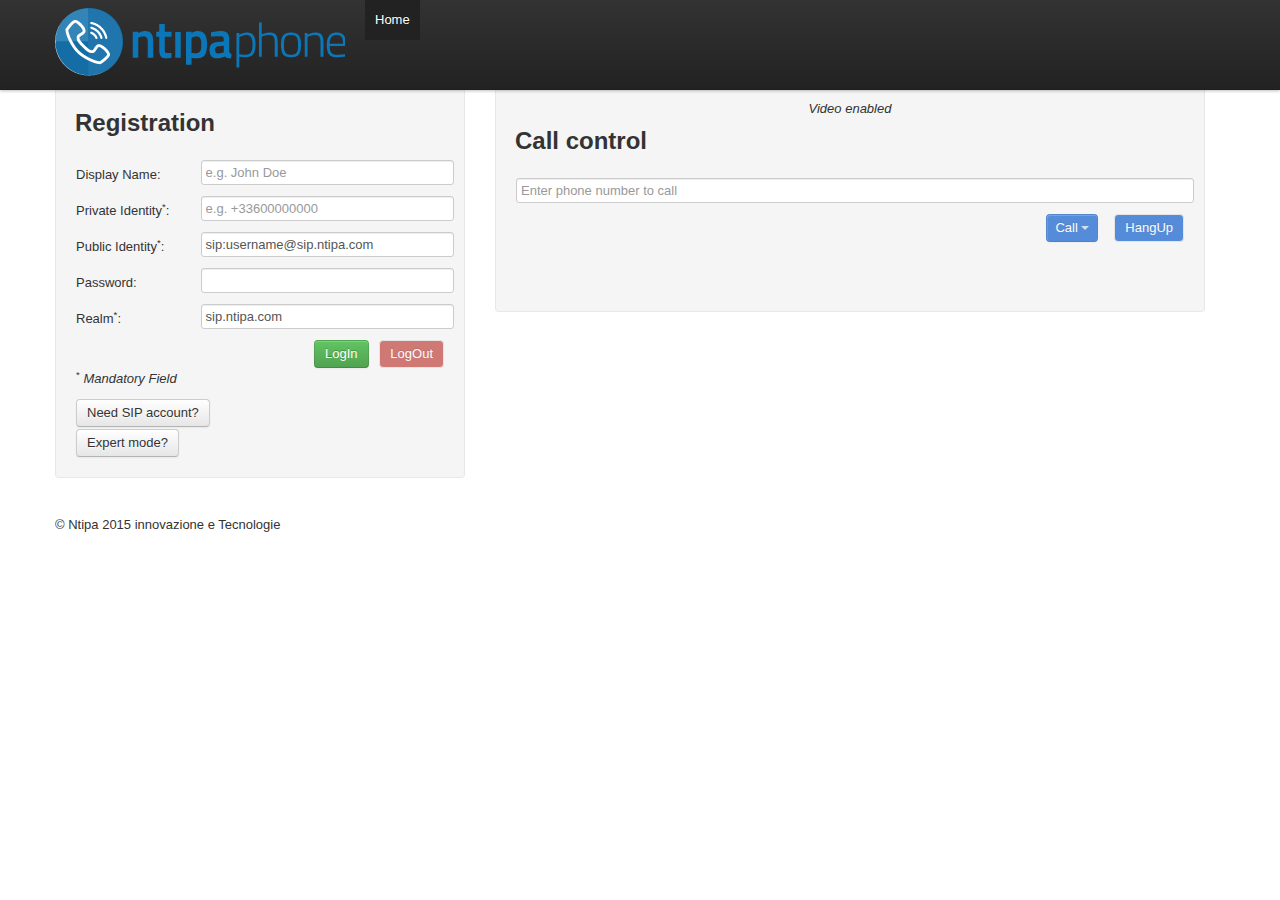
<file: sipml5/index.htm>
﻿<!DOCTYPE html>
<!--
* Copyright (C) 2012-2015 Doubango Telecom <http://www.doubango.org>
* License: BSD
* This file is part of Open Source sipML5 solution <http://www.sipml5.org>
-->
<html>
<!-- head -->
<head>
    <meta charset="utf-8" />
    <title>SIP WEB RTP NTIPA</title>
    <meta name="viewport" content="width=device-width, initial-scale=1.0" />
    <meta name="Keywords" content="ntipa sipML5, VoIP, HTML5, WebRTC, RTCWeb, SIP, IMS, Video chat, VP8, live demo " />
    <meta name="Description" content="HTML5 SIP client using WebRTC ntipa" />
    <meta name="author" content="Doubango Telecom" />

    <!-- SIPML5 API:
    DEBUG VERSION: 'SIPml-api.js'
    RELEASE VERSION: 'release/SIPml-api.js'
    -->
    <script src="SIPml-api.js" type="text/javascript"> </script>

    <!-- Styles -->
    <link href="./assets/css/bootstrap.css" rel="stylesheet" />
    <style type="text/css">
        
        body{
            padding-top: 80px;
            padding-bottom: 40px;
        }
        .navbar-inner-red {
          background-color: #600000;
          background-image: none;
          background-repeat: no-repeat;
          filter: none;
        }
        .full-screen{
            position: absolute;
            left: 0;
            top: 0;
            width: 100%;
            height: 100%;
            overflow: hidden;
        }
        .normal-screen{
            position: relative;
        }
        .call-options {
          padding: 5px;
          background-color: #f0f0f0;
          border: 1px solid #eee;
          border: 1px solid rgba(0, 0, 0, 0.08);
          -webkit-border-radius: 4px;
          -moz-border-radius: 4px;
          border-radius: 4px;
          -webkit-box-shadow: inset 0 1px 1px rgba(0, 0, 0, 0.05);
          -moz-box-shadow: inset 0 1px 1px rgba(0, 0, 0, 0.05);
          box-shadow: inset 0 1px 1px rgba(0, 0, 0, 0.05);
          -webkit-transition-property: opacity;
          -moz-transition-property: opacity; 
          -o-transition-property: opacity; 
          -webkit-transition-duration: 2s;
          -moz-transition-duration: 2s;
          -o-transition-duration: 2s;
        }
        .tab-video,
        .div-video{
            width: 100%; 
            height: 0px; 
            -webkit-transition-property: height;
            -moz-transition-property: height;
            -o-transition-property: height;
            -webkit-transition-duration: 2s;
            -moz-transition-duration: 2s;
            -o-transition-duration: 2s;
        }
        .label-align {
            display: block;
            padding-left: 15px;
            text-indent: -15px;
        }
        .input-align {
            width: 13px;
            height: 13px;
            padding: 0;
            margin:0;
            vertical-align: bottom;
            position: relative;
            top: -1px;
            *overflow: hidden;
        }
        .glass-panel{
            z-index: 99;
            position: fixed;
            width: 100%;
            height: 100%;
            margin: 0;
            padding: 0;
            top: 0;
            left: 0;
            opacity: 0.8;
            background-color: Gray;
        }
        .div-keypad {
            z-index: 100;
            position: fixed;
            -moz-transition-property: left top;
            -o-transition-property: left top;
            -webkit-transition-duration: 2s;
            -moz-transition-duration: 2s;
            -o-transition-duration: 2s;
        }
        
        .previewvideo
        {
            position: absolute;
            width: 88px;
            height: 72px;
            margin-top: -42px;
        }
        
    </style>
    <link href="./assets/css/bootstrap-responsive.css" rel="stylesheet" />
    <!-- Le fav and touch icons -->
    <link rel="shortcut icon" href="./assets/ico/favicon.ico" />
    <link rel="apple-touch-icon-precomposed" sizes="114x114" href="./assets/ico/apple-touch-icon-114-precomposed.png" />
    <link rel="apple-touch-icon-precomposed" sizes="72x72" href="./assets/ico/apple-touch-icon-72-precomposed.png" />
    <link rel="apple-touch-icon-precomposed" href="./assets/ico/apple-touch-icon-57-precomposed.png" />
</head>
<!-- Javascript code -->
<script type="text/javascript">

    // to avoid caching
    //if (window.location.href.indexOf("svn=") == -1) {
    //    window.location.href += (window.location.href.indexOf("?") == -1 ? "svn=236" : "&svn=229");
    //}

    var sTransferNumber;
    var oRingTone, oRingbackTone;
    var oSipStack, oSipSessionRegister, oSipSessionCall, oSipSessionTransferCall;
    var videoRemote, videoLocal, audioRemote;
    var bFullScreen = false;
    var oNotifICall;
    var bDisableVideo = false;
    var viewVideoLocal, viewVideoRemote, viewLocalScreencast; // <video> (webrtc) or <div> (webrtc4all)
    var oConfigCall;
    var oReadyStateTimer;

    C = 
    {
        divKeyPadWidth: 220
    };

    window.onload = function () {
        if(window.console) {
            window.console.info("location=" + window.location);
        }
        videoLocal = document.getElementById("video_local");
        videoRemote = document.getElementById("video_remote");
        audioRemote = document.getElementById("audio_remote");

        document.onkeyup = onKeyUp;
        document.body.onkeyup = onKeyUp;
        divCallCtrl.onmousemove = onDivCallCtrlMouseMove;

        // set debug level
        SIPml.setDebugLevel((window.localStorage && window.localStorage.getItem('org.doubango.expert.disable_debug') == "true") ? "error" : "info");

        loadCredentials();
        loadCallOptions();

        // Initialize call button
        uiBtnCallSetText("Call");

        var getPVal = function (PName) {
            var query = window.location.search.substring(1);
            var vars = query.split('&');
            for (var i = 0; i < vars.length; i++) {
                var pair = vars[i].split('=');
                if (decodeURIComponent(pair[0]) === PName) {
                    return decodeURIComponent(pair[1]);
                }
            }
            return null;
        }

        var preInit = function() {
            // set default webrtc type (before initialization)
            var s_webrtc_type = getPVal("wt");
            var s_fps = getPVal("fps");
            var s_mvs = getPVal("mvs"); // maxVideoSize
            var s_mbwu = getPVal("mbwu"); // maxBandwidthUp (kbps)
            var s_mbwd = getPVal("mbwd"); // maxBandwidthUp (kbps)
            var s_za = getPVal("za"); // ZeroArtifacts
            var s_ndb = getPVal("ndb"); // NativeDebug

            if (s_webrtc_type) SIPml.setWebRtcType(s_webrtc_type);

            // initialize SIPML5
            SIPml.init(postInit);

            // set other options after initialization
            if (s_fps) SIPml.setFps(parseFloat(s_fps));
            if (s_mvs) SIPml.setMaxVideoSize(s_mvs);
            if (s_mbwu) SIPml.setMaxBandwidthUp(parseFloat(s_mbwu));
            if (s_mbwd) SIPml.setMaxBandwidthDown(parseFloat(s_mbwd));
            if (s_za) SIPml.setZeroArtifacts(s_za === "true");
            if (s_ndb == "true") SIPml.startNativeDebug();

            //var rinningApps = SIPml.getRunningApps();
            //var _rinningApps = Base64.decode(rinningApps);
            //tsk_utils_log_info(_rinningApps);
        }

        oReadyStateTimer = setInterval(function () {
            if (document.readyState === "complete") {
                clearInterval(oReadyStateTimer);
                // initialize SIPML5
                preInit();
            }
        },
        500);

        /*if (document.readyState === "complete") {
            preInit();
        }
        else {
            document.onreadystatechange = function () {
                 if (document.readyState === "complete") {
                    preInit();
                }
            }
       }*/
    };

    function postInit() {
        // check webrtc4all version
        if (SIPml.isWebRtc4AllSupported() && SIPml.isWebRtc4AllPluginOutdated()) {            
            if (confirm("Your WebRtc4all extension is outdated ("+SIPml.getWebRtc4AllVersion()+"). A new version with critical bug fix is available. Do you want to install it?\nIMPORTANT: You must restart your browser after the installation.")) {
                window.location = 'http://code.google.com/p/webrtc4all/downloads/list';
                return;
            }
        }

        // check for WebRTC support
        if (!SIPml.isWebRtcSupported()) {
            // is it chrome?
            if (SIPml.getNavigatorFriendlyName() == 'chrome') {
                    if (confirm("You're using an old Chrome version or WebRTC is not enabled.\nDo you want to see how to enable WebRTC?")) {
                        window.location = 'http://www.webrtc.org/running-the-demos';
                    }
                    else {
                        window.location = "index.html";
                    }
                    return;
            }
                
            // for now the plugins (WebRTC4all only works on Windows)
            if (SIPml.getSystemFriendlyName() == 'windows') {
                // Internet explorer
                if (SIPml.getNavigatorFriendlyName() == 'ie') {
                    // Check for IE version 
                    if (parseFloat(SIPml.getNavigatorVersion()) < 9.0) {
                        if (confirm("You are using an old IE version. You need at least version 9. Would you like to update IE?")) {
                            window.location = 'http://windows.microsoft.com/en-us/internet-explorer/products/ie/home';
                        }
                        else {
                            window.location = "index.html";
                        }
                    }

                    // check for WebRTC4all extension
                    if (!SIPml.isWebRtc4AllSupported()) {
                        if (confirm("webrtc4all extension is not installed. Do you want to install it?\nIMPORTANT: You must restart your browser after the installation.")) {
                            window.location = 'http://code.google.com/p/webrtc4all/downloads/list';
                        }
                        else {
                            // Must do nothing: give the user the chance to accept the extension
                            // window.location = "index.html";
                        }
                    }
                    // break page loading ('window.location' won't stop JS execution)
                    if (!SIPml.isWebRtc4AllSupported()) {
                        return;
                    }
                }
                else if (SIPml.getNavigatorFriendlyName() == "safari" || SIPml.getNavigatorFriendlyName() == "firefox" || SIPml.getNavigatorFriendlyName() == "opera") {
                    if (confirm("Your browser don't support WebRTC.\nDo you want to install WebRTC4all extension to enjoy audio/video calls?\nIMPORTANT: You must restart your browser after the installation.")) {
                        window.location = 'http://code.google.com/p/webrtc4all/downloads/list';
                    }
                    else {
                        window.location = "index.html";
                    }
                    return;
                }
            }
            // OSX, Unix, Android, iOS...
            else {
                if (confirm('WebRTC not supported on your browser.\nDo you want to download a WebRTC-capable browser?')) {
                    window.location = 'https://www.google.com/intl/en/chrome/browser/';
                }
                else {
                    window.location = "index.html";
                }
                return;
            }
        }

        // checks for WebSocket support
        if (!SIPml.isWebSocketSupported() && !SIPml.isWebRtc4AllSupported()) {
            if (confirm('Your browser don\'t support WebSockets.\nDo you want to download a WebSocket-capable browser?')) {
                window.location = 'https://www.google.com/intl/en/chrome/browser/';
            }
            else {
                window.location = "index.html";
            }
            return;
        }

        // FIXME: displays must be per session

        // attachs video displays
        if (SIPml.isWebRtc4AllSupported()) {
            viewVideoLocal = document.getElementById("divVideoLocal");
            viewVideoRemote = document.getElementById("divVideoRemote");
            viewLocalScreencast = document.getElementById("divScreencastLocal");
            WebRtc4all_SetDisplays(viewVideoLocal, viewVideoRemote, viewLocalScreencast); // FIXME: move to SIPml.* API
        }
        else{
            viewVideoLocal = videoLocal;
            viewVideoRemote = videoRemote;
        }

        if (!SIPml.isWebRtc4AllSupported() && !SIPml.isWebRtcSupported()) {
            if (confirm('Your browser don\'t support WebRTC.\naudio/video calls will be disabled.\nDo you want to download a WebRTC-capable browser?')) {
                window.location = 'https://www.google.com/intl/en/chrome/browser/';
            }
        }
        
        btnRegister.disabled = false;
        document.body.style.cursor = 'default';
        oConfigCall = {
            audio_remote: audioRemote,
            video_local: viewVideoLocal,
            video_remote: viewVideoRemote,
            screencast_window_id: 0x00000000, // entire desktop
            bandwidth: { audio:undefined, video:undefined },
            video_size: { minWidth:undefined, minHeight:undefined, maxWidth:undefined, maxHeight:undefined },
            events_listener: { events: '*', listener: onSipEventSession },
            sip_caps: [
                            { name: '+g.oma.sip-im' },
                            { name: 'language', value: '\"en,fr\"' }
                        ]
        };
    }


    function loadCallOptions() {
        if (window.localStorage) {
            var s_value;
            if ((s_value = window.localStorage.getItem('org.doubango.call.phone_number'))) txtPhoneNumber.value = s_value;
            bDisableVideo = (window.localStorage.getItem('org.doubango.expert.disable_video') == "true");

            txtCallStatus.innerHTML = '<i>Video ' + (bDisableVideo ? 'disabled' : 'enabled') + '</i>';
        }
    }

    function saveCallOptions() {
        if (window.localStorage) {
            window.localStorage.setItem('org.doubango.call.phone_number', txtPhoneNumber.value);
            window.localStorage.setItem('org.doubango.expert.disable_video', bDisableVideo ? "true" : "false");
        }
    }

    function loadCredentials() {
        if (window.localStorage) {
            // IE retuns 'null' if not defined
            var s_value;
            if ((s_value = window.localStorage.getItem('org.doubango.identity.display_name'))) txtDisplayName.value = s_value;
            if ((s_value = window.localStorage.getItem('org.doubango.identity.impi'))) txtPrivateIdentity.value = s_value;
            if ((s_value = window.localStorage.getItem('org.doubango.identity.impu'))) txtPublicIdentity.value = s_value;
            if ((s_value = window.localStorage.getItem('org.doubango.identity.password'))) txtPassword.value = s_value;
            if ((s_value = window.localStorage.getItem('org.doubango.identity.realm'))) txtRealm.value = s_value;
        }
        else {
        // FIXME
            txtDisplayName.value = "005";
            txtPrivateIdentity.value = "005";
            txtPublicIdentity.value = "sip:005@sip2sip.info";
            txtPassword.value = "005";
            txtRealm.value = "sip2sip.info";
            txtPhoneNumber.value = "701020";
        }
    };

    function saveCredentials() {
        if (window.localStorage) {
            window.localStorage.setItem('org.doubango.identity.display_name', txtDisplayName.value);
            window.localStorage.setItem('org.doubango.identity.impi', txtPrivateIdentity.value);
            window.localStorage.setItem('org.doubango.identity.impu', txtPublicIdentity.value);
            window.localStorage.setItem('org.doubango.identity.password', txtPassword.value);
            window.localStorage.setItem('org.doubango.identity.realm', txtRealm.value);
        }
    };

    // sends SIP REGISTER request to login
    function sipRegister() {
        // catch exception for IE (DOM not ready)
        try {
            btnRegister.disabled = true;
            if (!txtRealm.value || !txtPrivateIdentity.value || !txtPublicIdentity.value) {
                txtRegStatus.innerHTML = '<b>Please fill madatory fields (*)</b>';
                btnRegister.disabled = false;
                return;
            }
            var o_impu = tsip_uri.prototype.Parse(txtPublicIdentity.value);
            if (!o_impu || !o_impu.s_user_name || !o_impu.s_host) {
                txtRegStatus.innerHTML = "<b>[" + txtPublicIdentity.value + "] is not a valid Public identity</b>";
                btnRegister.disabled = false;
                return;
            }

            // enable notifications if not already done
            if (window.webkitNotifications && window.webkitNotifications.checkPermission() != 0) {
                window.webkitNotifications.requestPermission();
            }

            // save credentials
            saveCredentials();

            // update debug level to be sure new values will be used if the user haven't updated the page
            SIPml.setDebugLevel((window.localStorage && window.localStorage.getItem('org.doubango.expert.disable_debug') == "true") ? "error" : "info");

            // create SIP stack
            oSipStack = new SIPml.Stack({
                    realm: txtRealm.value,
                    impi: txtPrivateIdentity.value,
                    impu: txtPublicIdentity.value,
                    password: txtPassword.value,
                    display_name: txtDisplayName.value,
                    websocket_proxy_url: (window.localStorage ? window.localStorage.getItem('org.doubango.expert.websocket_server_url') : null),
                    outbound_proxy_url: (window.localStorage ? window.localStorage.getItem('org.doubango.expert.sip_outboundproxy_url') : null),
                    ice_servers: (window.localStorage ? window.localStorage.getItem('org.doubango.expert.ice_servers') : null),
                    enable_rtcweb_breaker: (window.localStorage ? window.localStorage.getItem('org.doubango.expert.enable_rtcweb_breaker') == "true" : false),
                    events_listener: { events: '*', listener: onSipEventStack },
                    enable_early_ims: (window.localStorage ? window.localStorage.getItem('org.doubango.expert.disable_early_ims') != "true" : true), // Must be true unless you're using a real IMS network
                    enable_media_stream_cache: (window.localStorage ? window.localStorage.getItem('org.doubango.expert.enable_media_caching') == "true" : false),
                    bandwidth: (window.localStorage ? tsk_string_to_object(window.localStorage.getItem('org.doubango.expert.bandwidth')) : null), // could be redefined a session-level
                    video_size: (window.localStorage ? tsk_string_to_object(window.localStorage.getItem('org.doubango.expert.video_size')) : null), // could be redefined a session-level
                    sip_headers: [
                            { name: 'User-Agent', value: 'IM-client/OMA1.0 sipML5-v1.2014.12.11' },
                            { name: 'Organization', value: 'Doubango Telecom' }
                    ]
                }
            );
            if (oSipStack.start() != 0) {
                txtRegStatus.innerHTML = '<b>Failed to start the SIP stack</b>';
            }
            else return;
        }
        catch (e) {
            txtRegStatus.innerHTML = "<b>2:" + e + "</b>";
        }
        btnRegister.disabled = false;
    }

    // sends SIP REGISTER (expires=0) to logout
    function sipUnRegister() {
        if (oSipStack) {
            oSipStack.stop(); // shutdown all sessions
        }
    }

    // makes a call (SIP INVITE)
    function sipCall(s_type) {
        if (oSipStack && !oSipSessionCall && !tsk_string_is_null_or_empty(txtPhoneNumber.value)) {
            if(s_type == 'call-screenshare') {
                if(!SIPml.isScreenShareSupported()) {
                    alert('Screen sharing not supported. Are you using chrome 26+?');
                    return;
                }
                if (!location.protocol.match('https')){
                    if (confirm("Screen sharing requires https://. Do you want to be redirected?")) {
                        sipUnRegister();
                        window.location = 'https://ns313841.ovh.net/call.htm';
                    }
                    return;
                }
            }
            btnCall.disabled = true;
            btnHangUp.disabled = false;

            if(window.localStorage) {
                oConfigCall.bandwidth = tsk_string_to_object(window.localStorage.getItem('org.doubango.expert.bandwidth')); // already defined at stack-level but redifined to use latest values
                oConfigCall.video_size = tsk_string_to_object(window.localStorage.getItem('org.doubango.expert.video_size')); // already defined at stack-level but redifined to use latest values
            }
            
            // create call session
            oSipSessionCall = oSipStack.newSession(s_type, oConfigCall);
            // make call
            if (oSipSessionCall.call(txtPhoneNumber.value) != 0) {
                oSipSessionCall = null;
                txtCallStatus.value = 'Failed to make call';
                btnCall.disabled = false;
                btnHangUp.disabled = true;
                return;
            }
            saveCallOptions();
        }
        else if (oSipSessionCall) {
            txtCallStatus.innerHTML = '<i>Connecting...</i>';
            oSipSessionCall.accept(oConfigCall);
        }
    }

    // Share entire desktop aor application using BFCP or WebRTC native implementation
    function sipShareScreen() {
        if (SIPml.getWebRtcType() === 'w4a') {
            // Sharing using BFCP -> requires an active session
            if (!oSipSessionCall) {
                txtCallStatus.innerHTML = '<i>No active session</i>';
                return;
            }
            if (oSipSessionCall.bfcpSharing) {
                if (oSipSessionCall.stopBfcpShare(oConfigCall) != 0) {
                    txtCallStatus.value = 'Failed to stop BFCP share';
                }
                else {
                    oSipSessionCall.bfcpSharing = false;
                }
            }
            else {
                oConfigCall.screencast_window_id = 0x00000000;
                if (oSipSessionCall.startBfcpShare(oConfigCall) != 0) {
                    txtCallStatus.value = 'Failed to start BFCP share';
                }
                else {
                    oSipSessionCall.bfcpSharing = true;
                }
            }
        }
        else {
            sipCall('call-screenshare');
        }
    }

    // transfers the call
    function sipTransfer() {
        if (oSipSessionCall) {
            var s_destination = prompt('Enter destination number', '');
            if (!tsk_string_is_null_or_empty(s_destination)) {
                btnTransfer.disabled = true;
                if (oSipSessionCall.transfer(s_destination) != 0) {
                    txtCallStatus.innerHTML = '<i>Call transfer failed</i>';
                    btnTransfer.disabled = false;
                    return;
                }
                txtCallStatus.innerHTML = '<i>Transfering the call...</i>';
            }
        }
    }
    
    // holds or resumes the call
    function sipToggleHoldResume() {
        if (oSipSessionCall) {
            var i_ret;
            btnHoldResume.disabled = true;
            txtCallStatus.innerHTML = oSipSessionCall.bHeld ? '<i>Resuming the call...</i>' : '<i>Holding the call...</i>';
            i_ret = oSipSessionCall.bHeld ? oSipSessionCall.resume() : oSipSessionCall.hold();
            if (i_ret != 0) {
                txtCallStatus.innerHTML = '<i>Hold / Resume failed</i>';
                btnHoldResume.disabled = false;
                return;
            }
        }
    }

    // Mute or Unmute the call
    function sipToggleMute() {
        if (oSipSessionCall) {
            var i_ret;
            var bMute = !oSipSessionCall.bMute;
            txtCallStatus.innerHTML = bMute ? '<i>Mute the call...</i>' : '<i>Unmute the call...</i>';
            i_ret = oSipSessionCall.mute('audio'/*could be 'video'*/, bMute);
            if (i_ret != 0) {
                txtCallStatus.innerHTML = '<i>Mute / Unmute failed</i>';
                return;
            }
            oSipSessionCall.bMute = bMute;
            btnMute.value = bMute ? "Unmute" : "Mute";
        }
    }

    // terminates the call (SIP BYE or CANCEL)
    function sipHangUp() {
        if (oSipSessionCall) {
            txtCallStatus.innerHTML = '<i>Terminating the call...</i>';
            oSipSessionCall.hangup({events_listener: { events: '*', listener: onSipEventSession }});
        }
    }

    function sipSendDTMF(c){
        if(oSipSessionCall && c){
            if(oSipSessionCall.dtmf(c) == 0){
                try { dtmfTone.play(); } catch(e){ }
            }
        }
    }

    function startRingTone() {
        try { ringtone.play(); }
        catch (e) { }
    }

    function stopRingTone() {
        try { ringtone.pause(); }
        catch (e) { }
    }

    function startRingbackTone() {
        try { ringbacktone.play(); }
        catch (e) { }
    }

    function stopRingbackTone() {
        try { ringbacktone.pause(); }
        catch (e) { }
    }

    function toggleFullScreen() {
        if (videoRemote.webkitSupportsFullscreen) {
            fullScreen(!videoRemote.webkitDisplayingFullscreen);
        }
        else {
            fullScreen(!bFullScreen);
        }
    }

    function openKeyPad(){
        divKeyPad.style.visibility = 'visible';
        divKeyPad.style.left = ((document.body.clientWidth - C.divKeyPadWidth) >> 1) + 'px';
        divKeyPad.style.top = '70px';
        divGlassPanel.style.visibility = 'visible';
    }

    function closeKeyPad(){
        divKeyPad.style.left = '0px';
        divKeyPad.style.top = '0px';
        divKeyPad.style.visibility = 'hidden';
        divGlassPanel.style.visibility = 'hidden';
    }

    function fullScreen(b_fs) {
        bFullScreen = b_fs;
        if (tsk_utils_have_webrtc4native() && bFullScreen && videoRemote.webkitSupportsFullscreen) {
            if (bFullScreen) {
                videoRemote.webkitEnterFullScreen();
            }
            else {
                videoRemote.webkitExitFullscreen();
            }
        }
        else {
            if (tsk_utils_have_webrtc4npapi()) {
                try { if(window.__o_display_remote) window.__o_display_remote.setFullScreen(b_fs); }
                catch (e) { divVideo.setAttribute("class", b_fs ? "full-screen" : "normal-screen"); }
            }
            else {
                divVideo.setAttribute("class", b_fs ? "full-screen" : "normal-screen");
            }
        }
    }

    function showNotifICall(s_number) {
        // permission already asked when we registered
        if (window.webkitNotifications && window.webkitNotifications.checkPermission() == 0) {
            if (oNotifICall) {
                oNotifICall.cancel();
            }
            oNotifICall = window.webkitNotifications.createNotification('images/ntipa-phone.png', 'Incaming call', 'Incoming call from ' + s_number);
            oNotifICall.onclose = function () { oNotifICall = null; };
            oNotifICall.show();
        }
    }

    function onKeyUp(evt) {
        evt = (evt || window.event);
        if (evt.keyCode == 27) {
            fullScreen(false);
        }
        else if (evt.ctrlKey && evt.shiftKey) { // CTRL + SHIFT
            if (evt.keyCode == 65 || evt.keyCode == 86) { // A (65) or V (86)
                bDisableVideo = (evt.keyCode == 65);
                txtCallStatus.innerHTML = '<i>Video ' + (bDisableVideo ? 'disabled' : 'enabled') + '</i>';
                window.localStorage.setItem('org.doubango.expert.disable_video', bDisableVideo);
            }
        }
    }

    function onDivCallCtrlMouseMove(evt) {
        try { // IE: DOM not ready
            if (tsk_utils_have_stream()) {
                btnCall.disabled = (!tsk_utils_have_stream() || !oSipSessionRegister || !oSipSessionRegister.is_connected());
                document.getElementById("divCallCtrl").onmousemove = null; // unsubscribe
            }
        }
        catch (e) { }
    }

    function uiOnConnectionEvent(b_connected, b_connecting) { // should be enum: connecting, connected, terminating, terminated
        btnRegister.disabled = b_connected || b_connecting;
        btnUnRegister.disabled = !b_connected && !b_connecting;
        btnCall.disabled = !(b_connected && tsk_utils_have_webrtc() && tsk_utils_have_stream());
        btnHangUp.disabled = !oSipSessionCall;
    }

    function uiVideoDisplayEvent(b_local, b_added) {
        var o_elt_video = b_local ? videoLocal : videoRemote;

        if (b_added) {
            if (SIPml.isWebRtc4AllSupported()) {
                if (b_local) { 
                    if (WebRtc4all_GetDisplayLocal()) WebRtc4all_GetDisplayLocal().style.visibility = "visible";
                    if (WebRtc4all_GetDisplayLocalScreencast()) WebRtc4all_GetDisplayLocalScreencast().style.visibility = "visible";
                    //viewVideoLocal.style.visibility = "visible";
                    //viewLocalScreencast.style.visibility = "visible";
                    //if (WebRtc4all_GetDisplayLocal()) WebRtc4all_GetDisplayLocal().hidden = false;
                    //if (WebRtc4all_GetDisplayLocalScreencast()) WebRtc4all_GetDisplayLocalScreencast().hidden = false;
                }
                else { 
                    if (WebRtc4all_GetDisplayRemote()) WebRtc4all_GetDisplayRemote().style.visibility = "visible"; 
                    //viewVideoRemote.style.visibility = "visible";
                    //if (WebRtc4all_GetDisplayRemote()) WebRtc4all_GetDisplayRemote().hidden = false;
                }
            }
            else {
                o_elt_video.style.opacity = 1;
            }
            uiVideoDisplayShowHide(true);
        }
        else {
            if (SIPml.isWebRtc4AllSupported()) {
                if (b_local) { 
                    if (WebRtc4all_GetDisplayLocal()) WebRtc4all_GetDisplayLocal().style.visibility = "hidden";
                    if (WebRtc4all_GetDisplayLocalScreencast()) WebRtc4all_GetDisplayLocalScreencast().style.visibility = "hidden";
                    //viewVideoLocal.style.visibility = "hidden";
                    //viewLocalScreencast.style.visibility = "hidden";
                    //if (WebRtc4all_GetDisplayLocal()) WebRtc4all_GetDisplayLocal().hidden = true;
                    //if (WebRtc4all_GetDisplayLocalScreencast()) WebRtc4all_GetDisplayLocalScreencast().hidden = true;
                }
                else { 
                    if (WebRtc4all_GetDisplayRemote()) WebRtc4all_GetDisplayRemote().style.visibility = "hidden";
                    //viewVideoRemote.style.visibility = "hidden";
                    //if (WebRtc4all_GetDisplayRemote()) WebRtc4all_GetDisplayRemote().hidden = true;
               }
            }
            else{
                o_elt_video.style.opacity = 0;
            }
            fullScreen(false);
        }
    }

    function uiVideoDisplayShowHide(b_show) {
        if (b_show) {
            tdVideo.style.height = '340px';
            divVideo.style.height = navigator.appName == 'Microsoft Internet Explorer' ? '100%' : '340px';
        }
        else {
            tdVideo.style.height = '0px';
            divVideo.style.height = '0px';
        }
        btnFullScreen.disabled = !b_show;
    }

    function uiDisableCallOptions() {
        if(window.localStorage) {
            window.localStorage.setItem('org.doubango.expert.disable_callbtn_options', 'true');
            uiBtnCallSetText('Call');
            alert('Use expert view to enable the options again (/!\\requires re-loading the page)');
        }
    }

    function uiBtnCallSetText(s_text) {
        switch(s_text) {
            case "Call":
                {
                    var bDisableCallBtnOptions = (window.localStorage && window.localStorage.getItem('org.doubango.expert.disable_callbtn_options') == "true");
                    btnCall.value = btnCall.innerHTML = bDisableCallBtnOptions ? 'Call' : 'Call <span id="spanCaret" class="caret">';
                    btnCall.setAttribute("class", bDisableCallBtnOptions ? "btn btn-primary" : "btn btn-primary dropdown-toggle");
                    btnCall.onclick = bDisableCallBtnOptions ? function(){ sipCall(bDisableVideo ? 'call-audio' : 'call-audiovideo'); } : null;
                    ulCallOptions.style.visibility = bDisableCallBtnOptions ? "hidden" : "visible";
                    if(!bDisableCallBtnOptions && ulCallOptions.parentNode != divBtnCallGroup){
                        divBtnCallGroup.appendChild(ulCallOptions);
                    }
                    else if(bDisableCallBtnOptions && ulCallOptions.parentNode == divBtnCallGroup) {
                        document.body.appendChild(ulCallOptions);
                    }
                    
                    break;
                }
            default:
                {
                    btnCall.value = btnCall.innerHTML = s_text;
                    btnCall.setAttribute("class", "btn btn-primary");
                    btnCall.onclick = function(){ sipCall(bDisableVideo ? 'call-audio' : 'call-audiovideo'); };
                    ulCallOptions.style.visibility = "hidden";
                    if(ulCallOptions.parentNode == divBtnCallGroup){
                        document.body.appendChild(ulCallOptions);
                    }
                    break;
                }
        }
    }

    function uiCallTerminated(s_description){
        uiBtnCallSetText("Call");
        btnHangUp.value = 'HangUp';
        btnHoldResume.value = 'hold';
        btnMute.value = "Mute";
        btnCall.disabled = false;
        btnHangUp.disabled = true;
        if (window.btnBFCP) window.btnBFCP.disabled = true;

        oSipSessionCall = null;

        stopRingbackTone();
        stopRingTone();

        txtCallStatus.innerHTML = "<i>" + s_description + "</i>";
        uiVideoDisplayShowHide(false);
        divCallOptions.style.opacity = 0;

        if (oNotifICall) {
            oNotifICall.cancel();
            oNotifICall = null;
        }

        uiVideoDisplayEvent(false, false);
        uiVideoDisplayEvent(true, false);

        setTimeout(function () { if (!oSipSessionCall) txtCallStatus.innerHTML = ''; }, 2500);
    }

    // Callback function for SIP Stacks
    function onSipEventStack(e /*SIPml.Stack.Event*/) {
        tsk_utils_log_info('==stack event = ' + e.type);
        switch (e.type) {
            case 'started':
                {
                    // catch exception for IE (DOM not ready)
                    try {
                        // LogIn (REGISTER) as soon as the stack finish starting
                        oSipSessionRegister = this.newSession('register', {
                            expires: 200,
                            events_listener: { events: '*', listener: onSipEventSession },
                            sip_caps: [
                                        { name: '+g.oma.sip-im', value: null },
                                        //{ name: '+sip.ice' }, // rfc5768: FIXME doesn't work with Polycom TelePresence
                                        { name: '+audio', value: null },
                                        { name: 'language', value: '\"en,fr\"' }
                                ]
                        });
                        oSipSessionRegister.register();
                    }
                    catch (e) {
                        txtRegStatus.value = txtRegStatus.innerHTML = "<b>1:" + e + "</b>";
                        btnRegister.disabled = false;
                    }
                    break;
                }
            case 'stopping': case 'stopped': case 'failed_to_start': case 'failed_to_stop':
                {
                    var bFailure = (e.type == 'failed_to_start') || (e.type == 'failed_to_stop');
                    oSipStack = null;
                    oSipSessionRegister = null;
                    oSipSessionCall = null;

                    uiOnConnectionEvent(false, false);

                    stopRingbackTone();
                    stopRingTone();

                    uiVideoDisplayShowHide(false);
                    divCallOptions.style.opacity = 0;

                    txtCallStatus.innerHTML = '';
                    txtRegStatus.innerHTML = bFailure ? "<i>Disconnected: <b>" + e.description + "</b></i>" : "<i>Disconnected</i>";
                    break;
                }

            case 'i_new_call':
                {
                    if (oSipSessionCall) {
                        // do not accept the incoming call if we're already 'in call'
                        e.newSession.hangup(); // comment this line for multi-line support
                    }
                    else {
                        oSipSessionCall = e.newSession;
                        // start listening for events
                        oSipSessionCall.setConfiguration(oConfigCall);

                        uiBtnCallSetText('Answer');
                        btnHangUp.value = 'Reject';
                        btnCall.disabled = false;
                        btnHangUp.disabled = false;

                        startRingTone();

                        var sRemoteNumber = (oSipSessionCall.getRemoteFriendlyName() || 'unknown');
                        txtCallStatus.innerHTML = "<i>Incoming call from [<b>" + sRemoteNumber + "</b>]</i>";
                        showNotifICall(sRemoteNumber);
                    }
                    break;
                }

            case 'm_permission_requested':
                {
                    divGlassPanel.style.visibility = 'visible';
                    break;
                }
            case 'm_permission_accepted':
            case 'm_permission_refused':
                {
                    divGlassPanel.style.visibility = 'hidden';
                    if(e.type == 'm_permission_refused'){
                        uiCallTerminated('Media stream permission denied');
                    }
                    break;
                }

            case 'starting': default: break;
        }
    };

    // Callback function for SIP sessions (INVITE, REGISTER, MESSAGE...)
    function onSipEventSession(e /* SIPml.Session.Event */) {
        tsk_utils_log_info('==session event = ' + e.type);

        switch (e.type) {
            case 'connecting': case 'connected':
                {
                    var bConnected = (e.type == 'connected');
                    if (e.session == oSipSessionRegister) {
                        uiOnConnectionEvent(bConnected, !bConnected);
                        txtRegStatus.innerHTML = "<i>" + e.description + "</i>";
                    }
                    else if (e.session == oSipSessionCall) {
                        btnHangUp.value = 'HangUp';
                        btnCall.disabled = true;
                        btnHangUp.disabled = false;
                        btnTransfer.disabled = false;
                        if (window.btnBFCP) window.btnBFCP.disabled = false;

                        if (bConnected) {
                            stopRingbackTone();
                            stopRingTone();

                            if (oNotifICall) {
                                oNotifICall.cancel();
                                oNotifICall = null;
                            }
                        }

                        txtCallStatus.innerHTML = "<i>" + e.description + "</i>";
                        divCallOptions.style.opacity = bConnected ? 1 : 0;

                        if (SIPml.isWebRtc4AllSupported()) { // IE don't provide stream callback
                            uiVideoDisplayEvent(false, true);
                            uiVideoDisplayEvent(true, true);
                        }
                    }
                    break;
                } // 'connecting' | 'connected'
            case 'terminating': case 'terminated':
                {
                    if (e.session == oSipSessionRegister) {
                        uiOnConnectionEvent(false, false);

                        oSipSessionCall = null;
                        oSipSessionRegister = null;

                        txtRegStatus.innerHTML = "<i>" + e.description + "</i>";
                    }
                    else if (e.session == oSipSessionCall) {
                        uiCallTerminated(e.description);
                    }
                    break;
                } // 'terminating' | 'terminated'

            case 'm_stream_video_local_added':
                {
                    if (e.session == oSipSessionCall) {
                        uiVideoDisplayEvent(true, true);
                    }
                    break;
                }
            case 'm_stream_video_local_removed':
                {
                    if (e.session == oSipSessionCall) {
                        uiVideoDisplayEvent(true, false);
                    }
                    break;
                }
            case 'm_stream_video_remote_added':
                {
                    if (e.session == oSipSessionCall) {
                        uiVideoDisplayEvent(false, true);
                    }
                    break;
                }
            case 'm_stream_video_remote_removed':
                {
                    if (e.session == oSipSessionCall) {
                        uiVideoDisplayEvent(false, false);
                    }
                    break;
                }

            case 'm_stream_audio_local_added':
            case 'm_stream_audio_local_removed':
            case 'm_stream_audio_remote_added':
            case 'm_stream_audio_remote_removed':
                {
                    break;
                }

            case 'i_ect_new_call':
                {
                    oSipSessionTransferCall = e.session;
                    break;
                }

            case 'i_ao_request':
                {
                    if(e.session == oSipSessionCall){
                        var iSipResponseCode = e.getSipResponseCode();
                        if (iSipResponseCode == 180 || iSipResponseCode == 183) {
                            startRingbackTone();
                            txtCallStatus.innerHTML = '<i>Remote ringing...</i>';
                        }
                    }
                    break;
                }

            case 'm_early_media':
                {
                    if(e.session == oSipSessionCall){
                        stopRingbackTone();
                        stopRingTone();
                        txtCallStatus.innerHTML = '<i>Early media started</i>';
                    }
                    break;
                }

            case 'm_local_hold_ok':
                {
                    if(e.session == oSipSessionCall){
                        if (oSipSessionCall.bTransfering) {
                            oSipSessionCall.bTransfering = false;
                            // this.AVSession.TransferCall(this.transferUri);
                        }
                        btnHoldResume.value = 'Resume';
                        btnHoldResume.disabled = false;
                        txtCallStatus.innerHTML = '<i>Call placed on hold</i>';
                        oSipSessionCall.bHeld = true;
                    }
                    break;
                }
            case 'm_local_hold_nok':
                {
                    if(e.session == oSipSessionCall){
                        oSipSessionCall.bTransfering = false;
                        btnHoldResume.value = 'Hold';
                        btnHoldResume.disabled = false;
                        txtCallStatus.innerHTML = '<i>Failed to place remote party on hold</i>';
                    }
                    break;
                }
            case 'm_local_resume_ok':
                {
                    if(e.session == oSipSessionCall){
                        oSipSessionCall.bTransfering = false;
                        btnHoldResume.value = 'Hold';
                        btnHoldResume.disabled = false;
                        txtCallStatus.innerHTML = '<i>Call taken off hold</i>';
                        oSipSessionCall.bHeld = false;

                        if (SIPml.isWebRtc4AllSupported()) { // IE don't provide stream callback yet
                            uiVideoDisplayEvent(false, true);
                            uiVideoDisplayEvent(true, true);
                        }
                    }
                    break;
                }
            case 'm_local_resume_nok':
                {
                    if(e.session == oSipSessionCall){
                        oSipSessionCall.bTransfering = false;
                        btnHoldResume.disabled = false;
                        txtCallStatus.innerHTML = '<i>Failed to unhold call</i>';
                    }
                    break;
                }
            case 'm_remote_hold':
                {
                    if(e.session == oSipSessionCall){
                        txtCallStatus.innerHTML = '<i>Placed on hold by remote party</i>';
                    }
                    break;
                }
            case 'm_remote_resume':
                {
                    if(e.session == oSipSessionCall){
                        txtCallStatus.innerHTML = '<i>Taken off hold by remote party</i>';
                    }
                    break;
                }
            case 'm_bfcp_info':
                {
                    if(e.session == oSipSessionCall){
                        txtCallStatus.innerHTML = 'BFCP Info: <i>'+ e.description +'</i>';
                    }
                    break;
                }

            case 'o_ect_trying':
                {
                    if(e.session == oSipSessionCall){
                        txtCallStatus.innerHTML = '<i>Call transfer in progress...</i>';
                    }
                    break;
                }
            case 'o_ect_accepted':
                {
                    if(e.session == oSipSessionCall){
                        txtCallStatus.innerHTML = '<i>Call transfer accepted</i>';
                    }
                    break;
                }
            case 'o_ect_completed':
            case 'i_ect_completed':
                {
                    if(e.session == oSipSessionCall){
                        txtCallStatus.innerHTML = '<i>Call transfer completed</i>';
                        btnTransfer.disabled = false;
                        if (oSipSessionTransferCall) {
                            oSipSessionCall = oSipSessionTransferCall;
                        }
                        oSipSessionTransferCall = null;
                    }
                    break;
                }
            case 'o_ect_failed':
            case 'i_ect_failed':
                {
                    if(e.session == oSipSessionCall){
                        txtCallStatus.innerHTML = '<i>Call transfer failed</i>';
                        btnTransfer.disabled = false;
                    }
                    break;
                }
            case 'o_ect_notify':
            case 'i_ect_notify':
                {
                    if(e.session == oSipSessionCall){
                        txtCallStatus.innerHTML = "<i>Call Transfer: <b>" + e.getSipResponseCode() + " " + e.description + "</b></i>";
                        if (e.getSipResponseCode() >= 300) {
                            if (oSipSessionCall.bHeld) {
                                oSipSessionCall.resume();
                            }
                            btnTransfer.disabled = false;
                        }
                    }
                    break;
                }
            case 'i_ect_requested':
                {
                    if(e.session == oSipSessionCall){                        
                        var s_message = "Do you accept call transfer to [" + e.getTransferDestinationFriendlyName() + "]?";//FIXME
                        if (confirm(s_message)) {
                            txtCallStatus.innerHTML = "<i>Call transfer in progress...</i>";
                            oSipSessionCall.acceptTransfer();
                            break;
                        }
                        oSipSessionCall.rejectTransfer();
                    }
                    break;
                }
        }
    }

</script>
<body style="cursor:wait">
    <div class="navbar navbar-fixed-top">
        <div id="divNavbarInner" class="navbar-inner">
            <div class="container">
                <a class="btn btn-navbar" data-toggle="collapse" data-target=".nav-collapse"><span
                    class="icon-bar"></span><span class="icon-bar"></span><span class="icon-bar"></span>
                </a>
                <img alt="sipML5" class="brand" src="./images/ntipa-phone.png" />
                <div class="nav-collapse">
                    <ul class="nav">
                        <li class="active"><a href="index.html">Home</a></li>
                    </ul>
                </div>
            </div>
        </div>
    </div>
    <div class="container">
        <div class="row-fluid">
            <div class="span4 well">
                <!--img src="[data-uri]" /-->
                <label style="width: 100%;" align="center" id="txtRegStatus">
                </label>
                <h2>
                    Registration</h2>
                <br />
                <table style='width: 100%'>
                    <tr>
                        <td>
                            <label style="height: 100%">
                                Display Name:</label>
                        </td>
                        <td>
                            <input type="text" style="width: 100%; height: 100%" id="txtDisplayName" value=""
                                placeholder="e.g. John Doe" />
                        </td>
                    </tr>
                    <tr>
                        <td>
                            <label style="height: 100%">
                                Private Identity<sup>*</sup>:</label>
                        </td>
                        <td>
                            <input type="text" style="width: 100%; height: 100%" id="txtPrivateIdentity" value=""
                                placeholder="e.g. +33600000000" />
                        </td>
                    </tr>
                    <tr>
                        <td>
                            <label style="height: 100%">
                                Public Identity<sup>*</sup>:</label>
                        </td>
                        <td>
                            <input type="text" style="width: 100%; height: 100%" id="txtPublicIdentity" value="sip:username@sip.ntipa.com"
                                placeholder="e.g. sip:username@sip.ntipa.com" />
                        </td>
                    </tr>
                    <tr>
                        <td>
                            <label style="height: 100%">Password:</label>
                        </td>
                        <td>
                            <input type="password" style="width: 100%; height: 100%" id="txtPassword" value="" />
                        </td>
                    </tr>
                    <tr>
                        <td>
                            <label style="height: 100%">Realm<sup>*</sup>:</label>
                        </td>
                        <td>
                            <input type="text" style="width: 100%; height: 100%" id="txtRealm" value="sip.ntipa.com" placeholder="sip.ntipa.com" />
                        </td>
                    </tr>
                    <tr>
                        <td colspan="2" align="right">
                            <input type="button" class="btn btn-success" id="btnRegister" value="LogIn" disabled onclick='sipRegister();' />
                            &nbsp;
                            <input type="button" class="btn btn-danger" id="btnUnRegister" value="LogOut" disabled onclick='sipUnRegister();' />
                        </td>
                    </tr>
                    <tr>
                        <td colspan="3">
                            <p class="small"><sup>*</sup> <i>Mandatory Field</i></p>
                        </td>
                    </tr>
                    <tr>
                        <td colspan="3">
                            <a class="btn" href="http://code.google.com/p/sipml5/wiki/Public_SIP_Servers" target="_blank">Need SIP account?</a>
                        </td>
                    </tr>
                    <tr>
                        <td colspan="3">
                            <a class="btn" href="./expert.htm" target="_blank">Expert mode?</a>
                        </td>
                    </tr>
                </table>
            </div>
            <div id="divCallCtrl" class="span7 well" style='display:table-cell; vertical-align:middle'>
                <label style="width: 100%;" align="center" id="txtCallStatus">
                </label>
                <h2>
                    Call control
                </h2>
                <br />
                <table style='width: 100%;'>
                    <tr>
                        <td style="white-space:nowrap;">
                            <input type="text" style="width: 100%; height:100%;" id="txtPhoneNumber" value="" placeholder="Enter phone number to call" />
                        </td>
                    </tr>
                    <tr>
                        <td colspan="1" align="right">
                            <div class="btn-toolbar" style="margin: 0; vertical-align:middle">
                                <!--div class="btn-group">
                                    <input type="button" id="btnBFCP" style="margin: 0; vertical-align:middle; height: 100%;" class="btn btn-primary" value="BFCP" onclick='sipShareScreen();' disabled />
                                </div-->
                                <div id="divBtnCallGroup" class="btn-group">
                                    <button id="btnCall" disabled class="btn btn-primary" data-toggle="dropdown">Call</button>
                                </div>&nbsp;&nbsp;
                                <div class="btn-group">
                                    <input type="button" id="btnHangUp" style="margin: 0; vertical-align:middle; height: 100%;" class="btn btn-primary" value="HangUp" onclick='sipHangUp();' disabled />
                                </div>
                             </div>
                        </td>
                    </tr>
                    <tr>
                        <td id="tdVideo" class='tab-video'>
                            <div id="divVideo" class='div-video'>
                                <div id="divVideoRemote" style='position:relative; border:1px solid #009; height:100%; width:100%; z-index: auto; opacity: 0'>
                                    <video class="video" width="100%" height="100%" id="video_remote" autoplay="autoplay" style="opacity: 0; 
                                        background-color: #000000; -webkit-transition-property: opacity; -webkit-transition-duration: 2s;">
                                    </video>
                                </div>

                                <div id="divVideoLocalWrapper" style="margin-left: 0px; border:0px solid #009; z-index: 1000">
                                    <iframe class="previewvideo" style="border:0px solid #009; z-index: 1000"> </iframe>
                                    <div id="divVideoLocal" class="previewvideo" style=' border:0px solid #009; z-index: 1000'>
                                        <video class="video" width="100%" height="100%" id="video_local" autoplay="autoplay" muted="true" style="opacity: 0;
                                            background-color: #000000; -webkit-transition-property: opacity;
                                            -webkit-transition-duration: 2s;">
                                        </video>
                                    </div>
                                </div>
                                <div id="divScreencastLocalWrapper" style="margin-left: 90px; border:0px solid #009; z-index: 1000">
                                    <iframe class="previewvideo" style="border:0px solid #009; z-index: 1000"> </iframe>
                                    <div id="divScreencastLocal" class="previewvideo" style=' border:0px solid #009; z-index: 1000'>
                                    </div>
                                </div>
                                <!--div id="div1" style="margin-left: 300px; border:0px solid #009; z-index: 1000">
                                    <iframe class="previewvideo" style="border:0px solid #009; z-index: 1000"> </iframe>
                                    <div id="div2" class="previewvideo" style='border:0px solid #009; z-index: 1000'>
                                      <input type="button" class="btn" style="" id="Button1" value="Button1" /> &nbsp;
                                      <input type="button" class="btn" style="" id="Button2" value="Button2" /> &nbsp;
                                    </div>
                                </div-->
                            </div>
                        </td>
                    </tr>
                    <tr>
                       <td align='center'>
                            <div id='divCallOptions' class='call-options' style='opacity: 0; margin-top: 0px'>
                                <input type="button" class="btn" style="" id="btnFullScreen" value="FullScreen" disabled onclick='toggleFullScreen();' /> &nbsp;
                                <input type="button" class="btn" style="" id="btnMute" value="Mute" onclick='sipToggleMute();' /> &nbsp;
                                <input type="button" class="btn" style="" id="btnHoldResume" value="Hold" onclick='sipToggleHoldResume();' /> &nbsp;
                                <input type="button" class="btn" style="" id="btnTransfer" value="Transfer" onclick='sipTransfer();' /> &nbsp;
                                <input type="button" class="btn" style="" id="btnKeyPad" value="KeyPad" onclick='openKeyPad();' />
                            </div>
                        </td>
                    </tr>
                </table>
            </div>
        </div>
        
        <br />
        <footer>
        
            <p>&copy; Ntipa 2015 innovazione e Tecnologie<br />
            </p>
            <!-- Creates all ATL/COM objects right now 
                Will open confirmation dialogs if not already done
            -->
            <!--object id="fakeVideoDisplay" classid="clsid:5C2C407B-09D9-449B-BB83-C39B7802A684" style="visibility:hidden;"> </object-->
            <!--object id="fakeLooper" classid="clsid:7082C446-54A8-4280-A18D-54143846211A" style="visibility:visible; width:0px; height:0px"> </object-->
            <!--object id="fakeSessionDescription" classid="clsid:DBA9F8E2-F9FB-47CF-8797-986A69A1CA9C" style="visibility:hidden;"> </object-->
            <!--object id="fakeNetTransport" classid="clsid:5A7D84EC-382C-4844-AB3A-9825DBE30DAE" style="visibility:hidden;"> </object-->
            <!--object id="fakePeerConnection" classid="clsid:56D10AD3-8F52-4AA4-854B-41F4D6F9CEA3" style="visibility:hidden;"> </object-->
            <object id="fakePluginInstance" classid="clsid:69E4A9D1-824C-40DA-9680-C7424A27B6A0" style="visibility:hidden;"> </object>
            
            <!-- 
                NPAPI  browsers: Safari, Opera and Firefox
            -->
            <!--embed id="WebRtc4npapi" type="application/w4a" width='1' height='1' style='visibility:hidden;' /-->
        </footer>
    </div>
    <!-- /container -->

    <!-- Glass Panel -->
    <div id='divGlassPanel' class='glass-panel' style='visibility:hidden'></div>
    <!-- KeyPad Div -->
    <div id='divKeyPad' class='span2 well div-keypad' style="left:0px; top:0px; width:250; height:240; visibility:hidden">
        <table style="width: 100%; height: 100%">
            <tr><td><input type="button" style="width: 33%" class="btn" value="1" onclick="sipSendDTMF('1');"/><input type="button" style="width: 33%" class="btn" value="2" onclick="sipSendDTMF('2');"/><input type="button" style="width: 33%" class="btn" value="3" onclick="sipSendDTMF('3');"/></td></tr>
            <tr><td><input type="button" style="width: 33%" class="btn" value="4" onclick="sipSendDTMF('4');"/><input type="button" style="width: 33%" class="btn" value="5" onclick="sipSendDTMF('5');"/><input type="button" style="width: 33%" class="btn" value="6" onclick="sipSendDTMF('6');"/></td></tr>
            <tr><td><input type="button" style="width: 33%" class="btn" value="7" onclick="sipSendDTMF('7');"/><input type="button" style="width: 33%" class="btn" value="8" onclick="sipSendDTMF('8');"/><input type="button" style="width: 33%" class="btn" value="9" onclick="sipSendDTMF('9');"/></td></tr>
            <tr><td><input type="button" style="width: 33%" class="btn" value="*" onclick="sipSendDTMF('*');"/><input type="button" style="width: 33%" class="btn" value="0" onclick="sipSendDTMF('0');"/><input type="button" style="width: 33%" class="btn" value="#" onclick="sipSendDTMF('#');"/></td></tr>
            <tr><td colspan=3><input type="button" style="width: 100%" class="btn btn-medium btn-danger" value="close" onclick="closeKeyPad();" /></td></tr>
        </table>
    </div>
    <!-- Call button options -->
    <ul id="ulCallOptions" class="dropdown-menu" style="visibility:hidden">
        <li><a href="#" onclick='sipCall("call-audio");'>Audio</a></li>
        <li><a href="#" onclick='sipCall("call-audiovideo");'>Video</a></li>
        <li id='liScreenShare' ><a href="#" onclick='sipShareScreen();'>Screen Share</a></li>
        <li class="divider"></li>
        <li><a href="#" onclick='uiDisableCallOptions();'><b>Disable these options</b></a></li>
    </ul>

    <!-- Le javascript
    ================================================== -->
    <!-- Placed at the end of the document so the pages load faster -->
    <script type="text/javascript" src="./assets/js/jquery.js"></script>
    <script type="text/javascript" src="./assets/js/bootstrap-transition.js"></script>
    <script type="text/javascript" src="./assets/js/bootstrap-alert.js"></script>
    <script type="text/javascript" src="./assets/js/bootstrap-modal.js"></script>
    <script type="text/javascript" src="./assets/js/bootstrap-dropdown.js"></script>
    <script type="text/javascript" src="./assets/js/bootstrap-scrollspy.js"></script>
    <script type="text/javascript" src="./assets/js/bootstrap-tab.js"></script>
    <script type="text/javascript" src="./assets/js/bootstrap-tooltip.js"></script>
    <script type="text/javascript" src="./assets/js/bootstrap-popover.js"></script>
    <script type="text/javascript" src="./assets/js/bootstrap-button.js"></script>
    <script type="text/javascript" src="./assets/js/bootstrap-collapse.js"></script>
    <script type="text/javascript" src="./assets/js/bootstrap-carousel.js"></script>
    <script type="text/javascript" src="./assets/js/bootstrap-typeahead.js"></script>

    <!-- Audios -->
    <audio id="audio_remote" autoplay="autoplay" />
    <audio id="ringtone" loop src="sounds/ringtone.wav" />
    <audio id="ringbacktone" loop src="sounds/ringbacktone.wav" />
    <audio id="dtmfTone" src="sounds/dtmf.wav" />

    <!-- 
        Microsoft Internet Explorer extension
        For now we use msi installer as we don't have trusted certificate yet :(
    -->
    <!--object id="webrtc4ieLooper" classid="clsid:7082C446-54A8-4280-A18D-54143846211A" CODEBASE="http://sipml5.org/deploy/webrtc4all.CAB"> </object-->

    <!-- GOOGLE ANALYTICS -->
    <script type="text/javascript">
        var gaJsHost = (("https:" == document.location.protocol) ? "https://ssl." : "http://www.");
        document.write(unescape("%3Cscript src='" + gaJsHost + "google-analytics.com/ga.js' type='text/javascript'%3E%3C/script%3E"));
    </script>

    <script type="text/javascript">
        try {
            var pageTracker = _gat._getTracker("UA-6868621-19");
            pageTracker._trackPageview();
        } catch (err) { }
    </script>

</body>
</html>
</file>
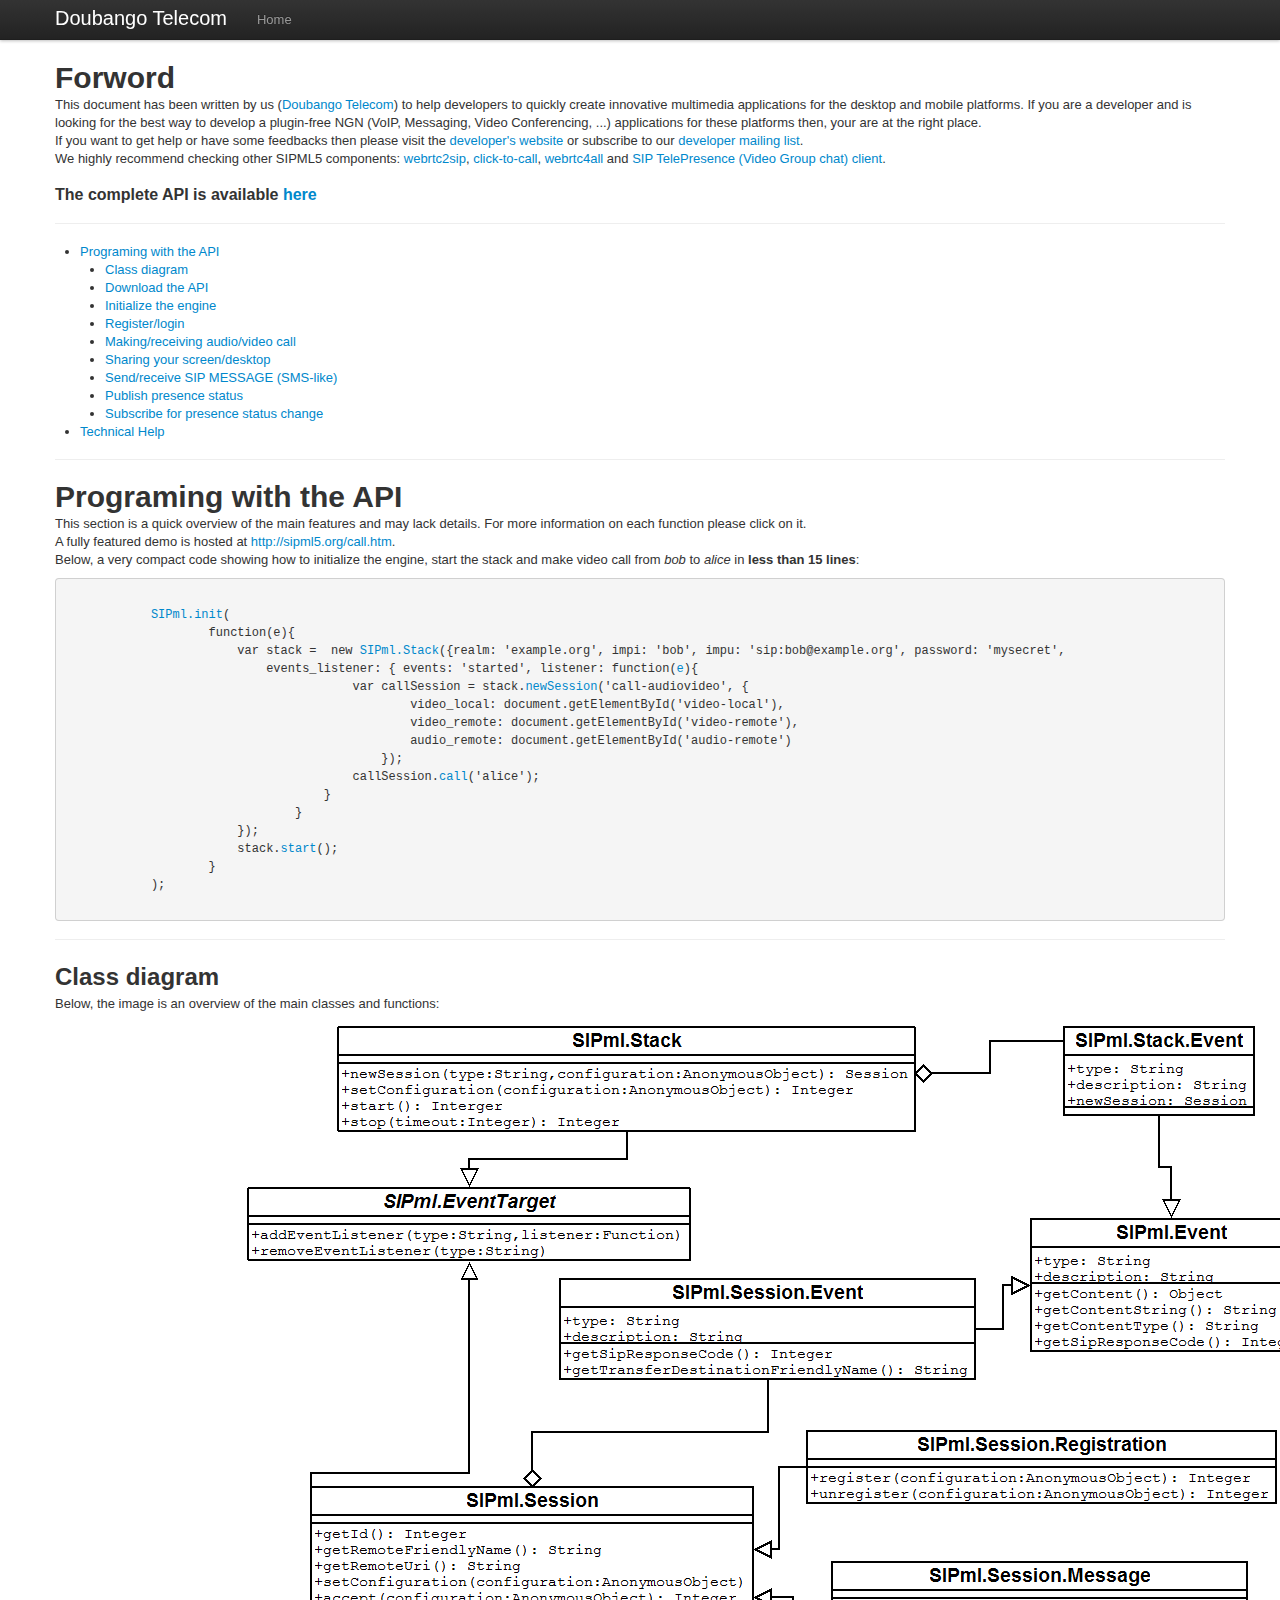
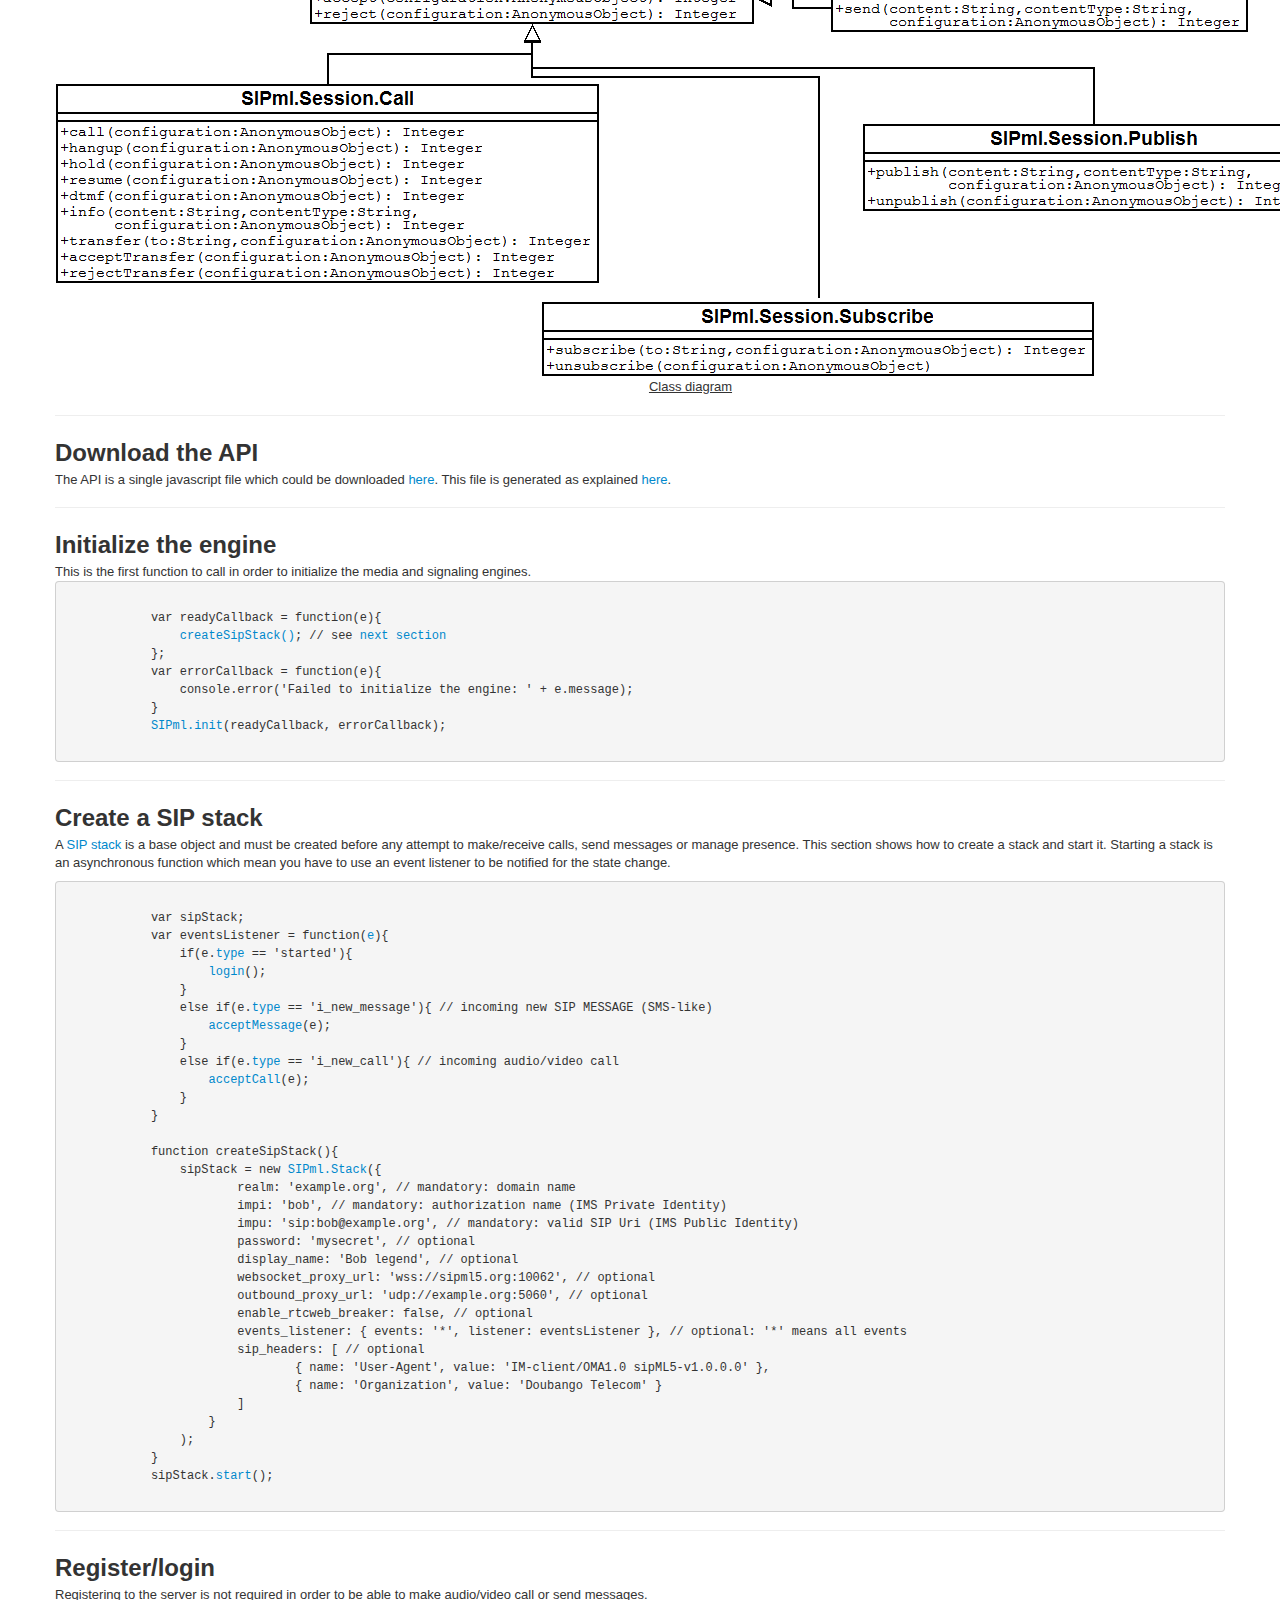
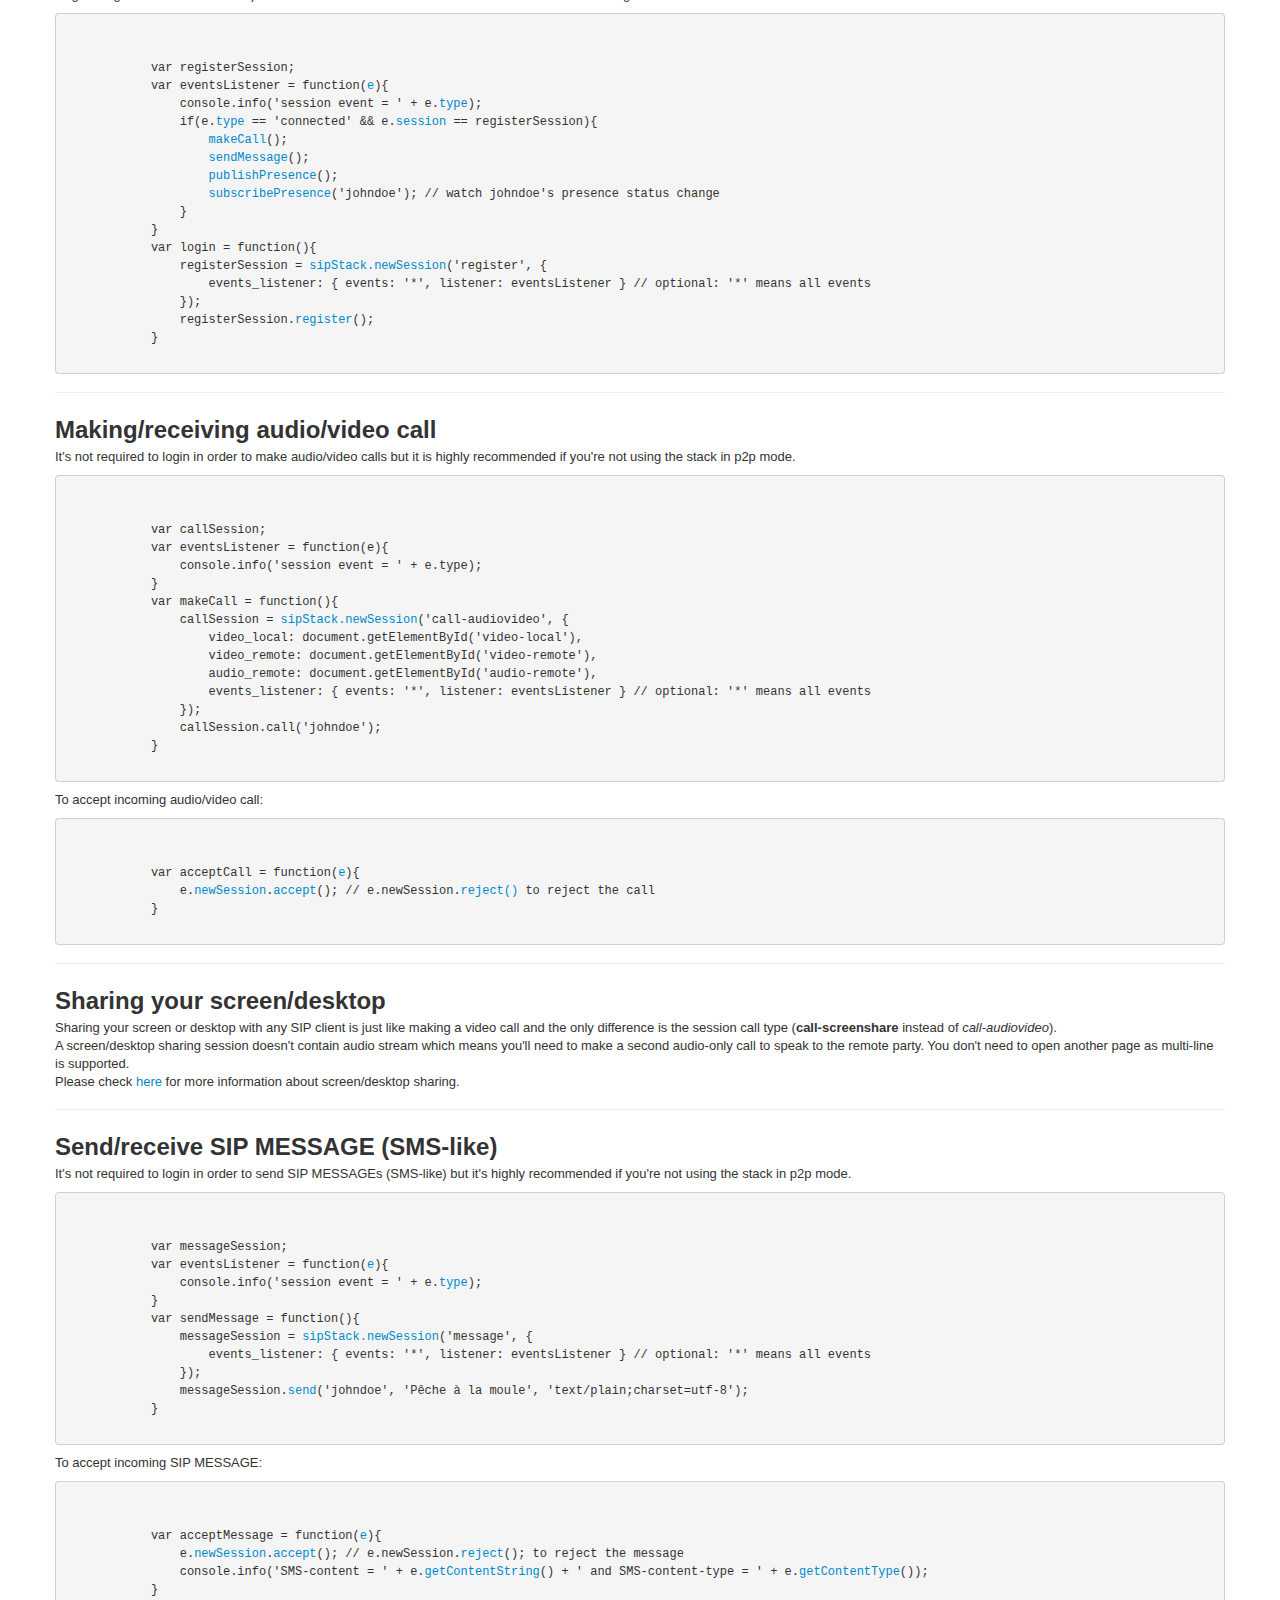
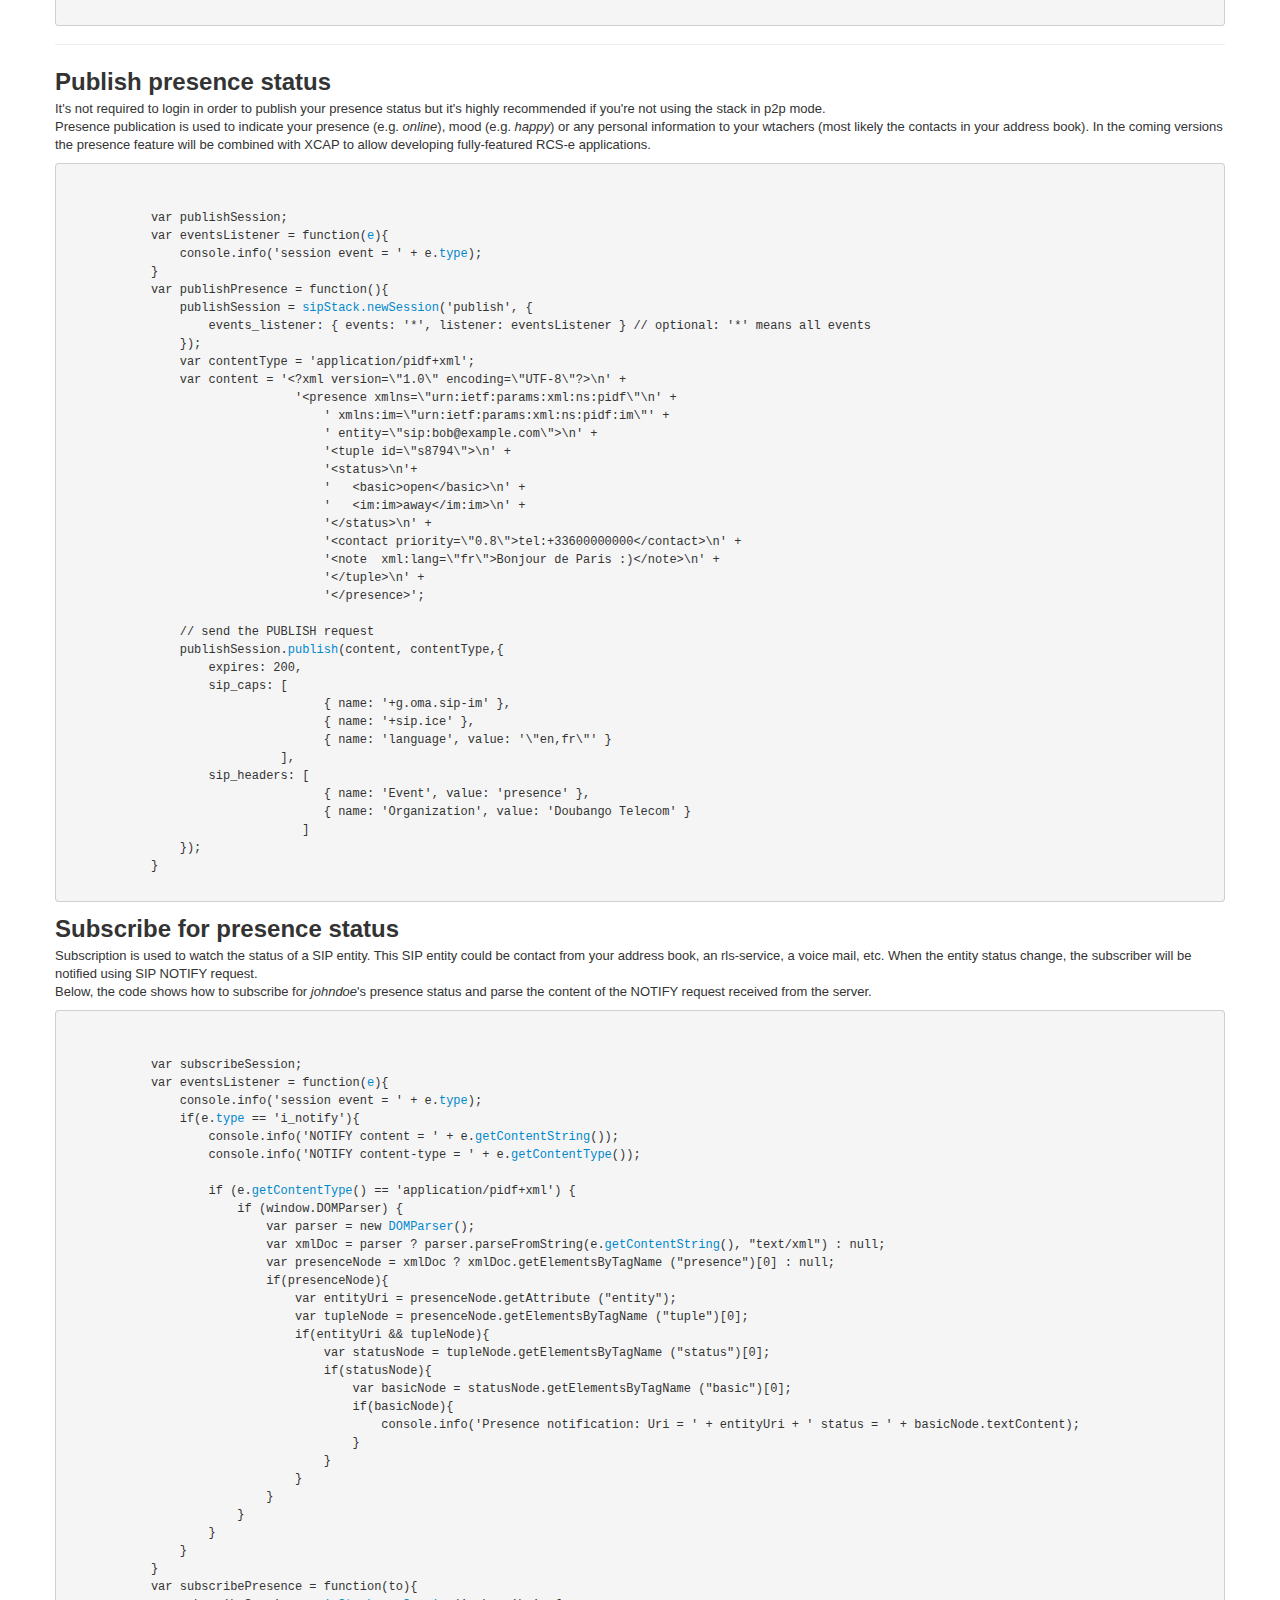
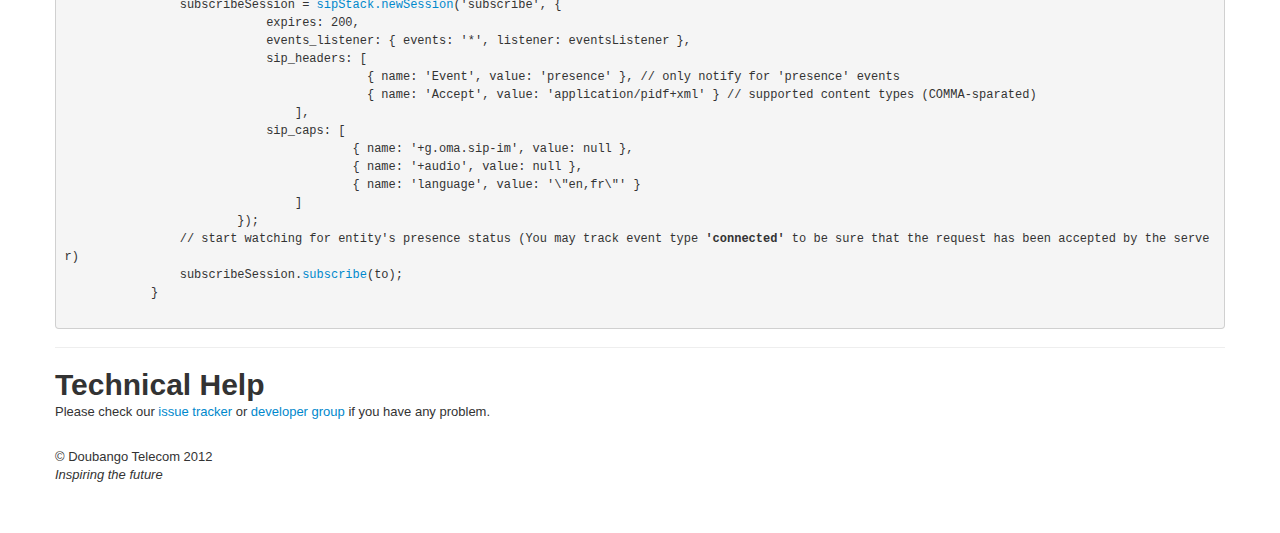
<file: sipml5/docgen.index.html>
﻿<!DOCTYPE html>
<!--
* Copyright (C) 2012 Doubango Telecom <http://www.doubango.org>
* License: BSD
* This file is part of Open Source sipML5 solution <http://www.sipml5.org>
-->
<html>
<!-- head -->
<head>
    <meta charset="utf-8" />
    <title>sipML5 Programmer's guide</title>
    <meta name="viewport" content="width=device-width, initial-scale=1.0" />
    <meta name="Keywords" content="doubango, sipML5, VoIP, HTML5, WebRTC, RTCWeb, SIP, IMS, Video chat, VP8, live demo " />
    <meta name="Description" content="HTML5 SIP client using WebRTC framework" />
    <meta http-equiv="content-type" content="text/html;charset=utf-8" />
    <meta name="author" content="Doubango Telecom" />

    <!-- Styles -->
    <link href="assets/css/bootstrap.css" rel="stylesheet" />
    <link href="assets/css/bootstrap-responsive.css" rel="stylesheet" />
    <style type="text/css">
        body{
            padding-top: 60px;
            padding-bottom: 40px;
        }
        
    </style>

    <!-- Le fav and touch icons -->
    <link rel="shortcut icon" href="assets/ico/favicon.ico" />
    <link rel="apple-touch-icon-precomposed" sizes="114x114" href="assets/ico/apple-touch-icon-114-precomposed.png" />
    <link rel="apple-touch-icon-precomposed" sizes="72x72" href="assets/ico/apple-touch-icon-72-precomposed.png" />
    <link rel="apple-touch-icon-precomposed" href="assets/ico/apple-touch-icon-57-precomposed.png" />
</head>

<body>
    <div class="navbar navbar-fixed-top">
        <div class="navbar-inner">
            <div class="container">
                <a class="btn btn-navbar" data-toggle="collapse" data-target=".nav-collapse"><span
                    class="icon-bar"></span><span class="icon-bar"></span><span class="icon-bar"></span>
                </a>
                <a class="brand" href="./index.html">Doubango Telecom</a>
                <div class="nav-collapse">
                    <ul class="nav">
                        <li><a href="../index.htmlsvn=236">Home</a></li>
                    </ul>
                </div>
                <!--/.nav-collapse -->
            </div>
        </div>
    </div>
    <div class="container">
        <h1>Forword</h1>
        <p>
            This document has been written by us (<a href="http://www.doubango.org">Doubango Telecom</a>) to help developers to quickly create innovative multimedia applications
            for the desktop and mobile platforms. If you are a developer and is looking for the best way to develop a plugin-free NGN (VoIP, Messaging, Video Conferencing, ...) applications for these platforms
            then, your are at the right place. <br />
            If you want to get help or have some feedbacks then please visit the <a href="http://code.google.com/p/sipml5/">developer's website</a> or subscribe to our <a href="http://groups.google.com/group/doubango/"> developer mailing list</a>. <br />
            We highly recommend checking other SIPML5 components: <a target=_blank href="http://www.webrtc2sip.org">webrtc2sip</a>, <a target=_blank href="http://click2dial.org">click-to-call</a>, <a target=_blank href="http://code.google.com/p/webrtc4all/">webrtc4all</a> and <a target=_blank href="http://conf-call.org/">SIP TelePresence (Video Group chat) client</a>. <br />
            <br />
            <font size="3">
                <strong>The complete API is available <a href="docgen/symbols/SIPml.html">here</a></strong><br/>
            </font>
        </p>
        <hr />
        
        <ul>
            <li>
                <a href="#ProgramingwiththeAPI">Programing with the API</a>
                <ul>
                    <li><a href="#ClassDiagram">Class diagram</a></li>
                    <li><a href="#DownloadtheAPI">Download the API</a></li>
                    <li><a href="#Initializetheengine">Initialize the engine</a></li>
                    <li><a href="#login">Register/login</a></li>
                    <li><a href="#makeCall">Making/receiving audio/video call</a></li>
                    <li><a href="#screenShare">Sharing your screen/desktop</a></li>
                    <li><a href="#sendMessage">Send/receive SIP MESSAGE (SMS-like)</a></li>
                    <li><a href="#publishPresence">Publish presence status</a></li>
                    <li><a href="#subscribePresence">Subscribe for presence status change</a></li>
                </ul>
            </li>
            <li><a href="#TechnicalHelp">Technical Help</a></li>
        </ul>
        
        <hr />
        <a name="ProgramingwiththeAPI"></a>
        <h1>Programing with the API</h1>
        <p>
            This section is a quick overview of the main features and may lack details. For more information on each function please click on it. <br />
            A fully featured demo is hosted at <a href="http://sipml5.org/call.htm">http://sipml5.org/call.htm</a>.<br />
            Below, a very compact code showing how to initialize the engine, start the stack and make video call from <i>bob</i> to <i>alice</i> in <b>less than 15 lines</b>:
        </p>
        <pre><code>
            <a href="docgen/symbols/SIPml.html#.init">SIPml.init</a>(
                    function(e){
                        var stack =  new <a href="docgen/symbols/SIPml.Stack.html#constructor">SIPml.Stack</a>({realm: 'example.org', impi: 'bob', impu: 'sip:bob@example.org', password: 'mysecret',
                            events_listener: { events: 'started', listener: function(<a href="docgen/symbols/SIPml.Stack.Event.html">e</a>){
                                        var callSession = stack.<a href="docgen/symbols/SIPml.Stack.html#newSession">newSession</a>('call-audiovideo', {
                                                video_local: document.getElementById('video-local'),
                                                video_remote: document.getElementById('video-remote'),
                                                audio_remote: document.getElementById('audio-remote')
                                            });
                                        callSession.<a href="docgen/symbols/SIPml.Session.Call.html#call">call</a>('alice');
                                    } 
                                }
                        });
                        stack.<a href="docgen/symbols/SIPml.Stack.html#start">start</a>();
                    }
            );
        </code></pre>

        <hr />
        <a name="ClassDiagram"></a>
        <h2>Class diagram</h2>
        <p>
            Below, the image is an overview of the main classes and functions: <br />
        </p>
        <table>
            <tr><td><img src="images/classes.bmp" alt="Class overview"/></td></tr>
            <tr><td align='center'><u>Class diagram</u></td></tr>
        </table>

        <hr />
        <a name="DownloadtheAPI"></a>
        <h2>Download the API</h2>
        <p>
            The API is a single javascript file which could be downloaded <a href="http://sipml5.googlecode.com/svn/trunk/release/SIPml-api.js">here</a>. This file is generated as explained <a href="http://code.google.com/p/sipml5/wiki/FAQ#How_to_reduce_the_size_of_the_scripts_before_deploying">here</a>.
        </p>

        <hr />
        <h2>Initialize the engine</h2>
        <a name="Initializetheengine"></a>
        This is the first function to call in order to initialize the media and signaling engines.
        <pre><code>
            var readyCallback = function(e){
                <a href="#CreateaSIPstackFunc">createSipStack()</a>; // see <a href="#CreateaSIPstack">next section</a>
            };
            var errorCallback = function(e){
                console.error('Failed to initialize the engine: ' + e.message);
            }
            <a href="docgen/symbols/SIPml.html#.init">SIPml.init</a>(readyCallback, errorCallback);
        </code></pre>

        <hr />
        <a name="CreateaSIPstack"></a>
        <h2>Create a SIP stack</h2>
        <p>
            A <a href="docgen/symbols/SIPml.Stack.html">SIP stack</a> is a base object and must be created before any attempt to make/receive calls, send messages or manage presence.
            This section shows how to create a stack and start it. Starting a stack is an asynchronous function which mean you have to use an event listener to be notified for the state change.
        </p>

        <pre><code>
            var sipStack;
            var eventsListener = function(<a href="docgen/symbols/SIPml.Stack.Event.html">e</a>){
                if(e.<a href="docgen/symbols/SIPml.Event.html#type">type</a> == 'started'){
                    <a href="#loginFunc">login</a>();
                }
                else if(e.<a href="docgen/symbols/SIPml.Event.html#type">type</a> == 'i_new_message'){ // incoming new SIP MESSAGE (SMS-like)
                    <a href="#acceptMessageFunc">acceptMessage</a>(e);
                }
                else if(e.<a href="docgen/symbols/SIPml.Event.html#type">type</a> == 'i_new_call'){ // incoming audio/video call
                    <a href="#acceptCallFunc">acceptCall</a>(e);
                }
            }
            <a name="CreateaSIPstackFunc"></a>
            function createSipStack(){
                sipStack = new <a href="docgen/symbols/SIPml.Stack.html#constructor">SIPml.Stack</a>({
                        realm: 'example.org', // mandatory: domain name
                        impi: 'bob', // mandatory: authorization name (IMS Private Identity)
                        impu: 'sip:bob@example.org', // mandatory: valid SIP Uri (IMS Public Identity)
                        password: 'mysecret', // optional
                        display_name: 'Bob legend', // optional
                        websocket_proxy_url: 'wss://sipml5.org:10062', // optional
                        outbound_proxy_url: 'udp://example.org:5060', // optional
                        enable_rtcweb_breaker: false, // optional
                        events_listener: { events: '*', listener: eventsListener }, // optional: '*' means all events
                        sip_headers: [ // optional
                                { name: 'User-Agent', value: 'IM-client/OMA1.0 sipML5-v1.0.0.0' },
                                { name: 'Organization', value: 'Doubango Telecom' }
                        ]
                    }
                );
            }
            sipStack.<a href="docgen/symbols/SIPml.Stack.html#start">start</a>();
        </code></pre>

        <hr />
        <a name="login"></a>
        <h2>Register/login</h2>
        <p>
            Registering to the server is not required in order to be able to make audio/video call or send messages.
        </p>

        <pre><code>
            <a name="loginFunc"></a>
            var registerSession;
            var eventsListener = function(<a href="docgen/symbols/SIPml.Session.Event.html">e</a>){
                console.info('session event = ' + e.<a href="docgen/symbols/SIPml.Event.html#type">type</a>);
                if(e.<a href="docgen/symbols/SIPml.Event.html#type">type</a> == 'connected' && e.<a href="docgen/symbols/SIPml.Session.Event.html#session">session</a> == registerSession){
                    <a href="#makeCallFunc">makeCall</a>();
                    <a href="#sendMessageFunc">sendMessage</a>();
                    <a href="#publishPresenceFunc">publishPresence</a>();
                    <a href="#subscribePresenceFunc">subscribePresence</a>('johndoe'); // watch johndoe's presence status change
                }
            }
            var login = function(){
                registerSession = <a href="docgen/symbols/SIPml.Stack.html#newSession">sipStack.newSession</a>('register', {
                    events_listener: { events: '*', listener: eventsListener } // optional: '*' means all events
                });
                registerSession.<a href="docgen/symbols/SIPml.Session.Registration.html#register">register</a>();
            }
        </code></pre>

        <hr />
        <a name="makeCall"></a>
        <h2>Making/receiving audio/video call</h2>
        <p>
            It's not required to login in order to make audio/video calls but it is highly recommended if you're not using the stack in p2p mode.
        </p>
        <pre><code>
            <a name="makeCallFunc"></a>
            var callSession;
            var eventsListener = function(e){
                console.info('session event = ' + e.type);
            }
            var makeCall = function(){
                callSession = <a href="docgen/symbols/SIPml.Stack.html#newSession">sipStack.newSession</a>('call-audiovideo', {
                    video_local: document.getElementById('video-local'),
                    video_remote: document.getElementById('video-remote'),
                    audio_remote: document.getElementById('audio-remote'),
                    events_listener: { events: '*', listener: eventsListener } // optional: '*' means all events
                });
                callSession.call('johndoe');
            }
        </code></pre>

        <p>To accept incoming audio/video call:</p>
        <pre><code>
            <a name="acceptCallFunc"></a>
            var acceptCall = function(<a href="docgen/symbols/SIPml.Stack.Event.html">e</a>){
                e.<a href="docgen/symbols/SIPml.Stack.Event.html#newSession">newSession</a>.<a href="docgen/symbols/SIPml.Session.html#accept">accept</a>(); // e.newSession.<a href="docgen/symbols/SIPml.Session.html#reject">reject()</a> to reject the call
            }
        </code></pre>

        <hr />
        <a name="screenShare"></a>
        <h2>Sharing your screen/desktop</h2>
        <p>
        Sharing your screen or desktop with any SIP client is just like making a video call and the only difference is the session call type (<b>call-screenshare</b> instead of <i>call-audiovideo</i>). <br />
        A screen/desktop sharing session doesn't contain audio stream which means you'll need to make a second audio-only call to speak to the remote party. You don't need to open another page as multi-line is supported. <br />
        Please check <a href="https://code.google.com/p/sipml5/wiki/ScreenShare" target=_blank>here</a> for more information about screen/desktop sharing.

        <hr />
        <a name="sendMessage"></a>
        <h2>Send/receive SIP MESSAGE (SMS-like)</h2>
        <p>
            It's not required to login in order to send SIP MESSAGEs (SMS-like) but it's highly recommended if you're not using the stack in p2p mode.
        </p>
        <pre><code>
            <a name="sendMessageFunc"></a>
            var messageSession;
            var eventsListener = function(<a href="docgen/symbols/SIPml.Session.Event.html">e</a>){
                console.info('session event = ' + e.<a href="docgen/symbols/SIPml.Session.Event.html#type">type</a>);
            }
            var sendMessage = function(){
                messageSession = <a href="docgen/symbols/SIPml.Stack.html#newSession">sipStack.newSession</a>('message', {
                    events_listener: { events: '*', listener: eventsListener } // optional: '*' means all events
                });
                messageSession.<a href="docgen/symbols/SIPml.Session.Message.html#send">send</a>('johndoe', 'P&ecirc;che &agrave; la moule', 'text/plain;charset=utf-8');
            }
        </code></pre>

        <p>To accept incoming SIP MESSAGE:</p>
        <pre><code>
            <a name="acceptMessageFunc"></a>
            var acceptMessage = function(<a href="docgen/symbols/SIPml.Stack.Event.html">e</a>){
                e.<a href="docgen/symbols/SIPml.Stack.Event.html#newSession">newSession</a>.<a href="docgen/symbols/SIPml.Session.html#accept">accept</a>(); // e.newSession.<a href="docgen/symbols/SIPml.Session.html#reject">reject</a>(); to reject the message
                console.info('SMS-content = ' + e.<a href="docgen/symbols/SIPml.Event.html#getContentString">getContentString</a>() + ' and SMS-content-type = ' + e.<a href="docgen/symbols/SIPml.Event.html#getContentType">getContentType</a>());
            }
        </code></pre>

        <hr />
        <a name="publishPresence"></a>
        <h2>Publish presence status</h2>
        <p>
            It's not required to login in order to publish your presence status but it's highly recommended if you're not using the stack in p2p mode. <br />
            Presence publication is used to indicate your presence (e.g. <i>online</i>), mood (e.g. <i>happy</i>) or any personal information to your wtachers (most likely the contacts in your address book). In the coming versions the presence
            feature will be combined with XCAP to allow developing fully-featured RCS-e applications.<br />
        </p>
        <pre><code>
            <a name="publishPresenceFunc"></a>
            var publishSession;
            var eventsListener = function(<a href="docgen/symbols/SIPml.Session.Event.html">e</a>){
                console.info('session event = ' + e.<a href="docgen/symbols/SIPml.Session.Event.html#type">type</a>);
            }
            var publishPresence = function(){
                publishSession = <a href="docgen/symbols/SIPml.Stack.html#newSession">sipStack.newSession</a>('publish', {
                    events_listener: { events: '*', listener: eventsListener } // optional: '*' means all events
                });                
                var contentType = 'application/pidf+xml';
                var content = '&lt;?xml version=\"1.0\" encoding=\"UTF-8\"?&gt;\n' +
                                '&lt;presence xmlns=\"urn:ietf:params:xml:ns:pidf\"\n' +
                                    ' xmlns:im=\"urn:ietf:params:xml:ns:pidf:im\"' +
             	                    ' entity=\"sip:bob@example.com\"&gt;\n' +
                                    '&lt;tuple id=\"s8794\"&gt;\n' +
                                    '&lt;status&gt;\n'+
                                    '   &lt;basic>open&lt;/basic&gt;\n' +
                                    '   &lt;im:im>away&lt;/im:im&gt;\n' +
                                    '&lt;/status&gt;\n' +
                                    '&lt;contact priority=\"0.8\"&gt;tel:+33600000000&lt;/contact&gt;\n' +
                                    '&lt;note  xml:lang=\"fr\"&gt;Bonjour de Paris :)&lt;/note&gt;\n' +
                                    '&lt;/tuple&gt;\n' +
   	                            '&lt;/presence&gt;';

                // send the PUBLISH request
                publishSession.<a href="docgen/symbols/SIPml.Session.Publish.html#publish">publish</a>(content, contentType,{
                    expires: 200,
                    sip_caps: [
                                    { name: '+g.oma.sip-im' },
                                    { name: '+sip.ice' },
                                    { name: 'language', value: '\"en,fr\"' }
                              ],
                    sip_headers: [
                                    { name: 'Event', value: 'presence' },
                                    { name: 'Organization', value: 'Doubango Telecom' }
                                 ]
                });
            }
        </code></pre>


        <a name="subscribePresence"></a>
        <h2>Subscribe for presence status</h2>
        <p>
            Subscription is used to watch the status of a SIP entity. This SIP entity could be contact from your address book,  an rls-service, a voice mail, etc. 
            When the entity status change, the subscriber will be notified using SIP NOTIFY request. <br />
            Below, the code shows how to subscribe for <i>johndoe</i>'s presence status and parse the content of the NOTIFY request received from the server. <br />
        </p>
        <pre><code>
            <a name="subscribePresenceFunc"></a>
            var subscribeSession;
            var eventsListener = function(<a href="docgen/symbols/SIPml.Session.Event.html">e</a>){
                console.info('session event = ' + e.<a href="docgen/symbols/SIPml.Session.Event.html#type">type</a>);
                if(e.<a href="docgen/symbols/SIPml.Session.Event.html#type">type</a> == 'i_notify'){
                    console.info('NOTIFY content = ' + e.<a href="docgen/symbols/SIPml.Event.html#getContentString">getContentString</a>());
                    console.info('NOTIFY content-type = ' + e.<a href="docgen/symbols/SIPml.Event.html#getContentType">getContentType</a>());

                    if (e.<a href="docgen/symbols/SIPml.Event.html#getContentType">getContentType</a>() == 'application/pidf+xml') {
                        if (window.DOMParser) {
                            var parser = new <a href="https://developer.mozilla.org/en-US/docs/DOM/DOMParser">DOMParser</a>();
                            var xmlDoc = parser ? parser.parseFromString(e.<a href="docgen/symbols/SIPml.Event.html#getContentString">getContentString</a>(), "text/xml") : null;
                            var presenceNode = xmlDoc ? xmlDoc.getElementsByTagName ("presence")[0] : null;
                            if(presenceNode){
                                var entityUri = presenceNode.getAttribute ("entity");
                                var tupleNode = presenceNode.getElementsByTagName ("tuple")[0];
                                if(entityUri && tupleNode){
                                    var statusNode = tupleNode.getElementsByTagName ("status")[0];
                                    if(statusNode){
                                        var basicNode = statusNode.getElementsByTagName ("basic")[0];
                                        if(basicNode){
                                            console.info('Presence notification: Uri = ' + entityUri + ' status = ' + basicNode.textContent);
                                        }
                                    }
                                }
                            }
                        }
                    }
                }
            }
            var subscribePresence = function(to){
                subscribeSession = <a href="docgen/symbols/SIPml.Stack.html#newSession">sipStack.newSession</a>('subscribe', {
                            expires: 200,
                            events_listener: { events: '*', listener: eventsListener },
                            sip_headers: [
                                          { name: 'Event', value: 'presence' }, // only notify for 'presence' events
                                          { name: 'Accept', value: 'application/pidf+xml' } // supported content types (COMMA-sparated)
                                ],
                            sip_caps: [
                                        { name: '+g.oma.sip-im', value: null },
                                        { name: '+audio', value: null },
                                        { name: 'language', value: '\"en,fr\"' }
                                ]
                        });
                // start watching for entity's presence status (You may track event type <b>'connected'</b> to be sure that the request has been accepted by the server)
                subscribeSession.<a href="docgen/symbols/SIPml.Session.Subscribe.html#subscribe">subscribe</a>(to);
            }
        </code></pre>


        <hr />
        <a name="TechnicalHelp"></a>
        <h1>Technical Help</h1>
        <p>
            Please check our <a href="http://code.google.com/p/sipml5/issues/list">issue tracker</a> or <a href="https://groups.google.com/group/doubango">developer group</a> if you have any problem.
        </p>


        <br />
        <footer>
            <p>&copy; Doubango Telecom 2012 <br />
            <i>Inspiring the future</i>
            </p>
        </footer>
    </div>
    <!-- /container -->

    <!-- Le javascript
    ================================================== -->
    <!-- Placed at the end of the document so the pages load faster -->
    <script type="text/javascript" src="assets/js/jquery.js"></script>
    <script type="text/javascript" src="assets/js/bootstrap-transition.js"></script>
    <script type="text/javascript" src="assets/js/bootstrap-alert.js"></script>
    <script type="text/javascript" src="assets/js/bootstrap-modal.js"></script>
    <script type="text/javascript" src="assets/js/bootstrap-dropdown.js"></script>
    <script type="text/javascript" src="assets/js/bootstrap-scrollspy.js"></script>
    <script type="text/javascript" src="assets/js/bootstrap-tab.js"></script>
    <script type="text/javascript" src="assets/js/bootstrap-tooltip.js"></script>
    <script type="text/javascript" src="assets/js/bootstrap-popover.js"></script>
    <script type="text/javascript" src="assets/js/bootstrap-button.js"></script>
    <script type="text/javascript" src="assets/js/bootstrap-collapse.js"></script>
    <script type="text/javascript" src="assets/js/bootstrap-carousel.js"></script>
    <script type="text/javascript" src="assets/js/bootstrap-typeahead.js"></script>

    <!-- GOOGLE ANALYTICS -->
    <script type="text/javascript">
        var gaJsHost = (("https:" == document.location.protocol) ? "https://ssl." : "http://www.");
        document.write(unescape("%3Cscript src='" + gaJsHost + "google-analytics.com/ga.js' type='text/javascript'%3E%3C/script%3E"));
    </script>

    <script type="text/javascript">
        try {
            var pageTracker = _gat._getTracker("UA-6868621-19");
            pageTracker._trackPageview();
        } catch (err) { }
    </script>

</body>
</html>
</file>
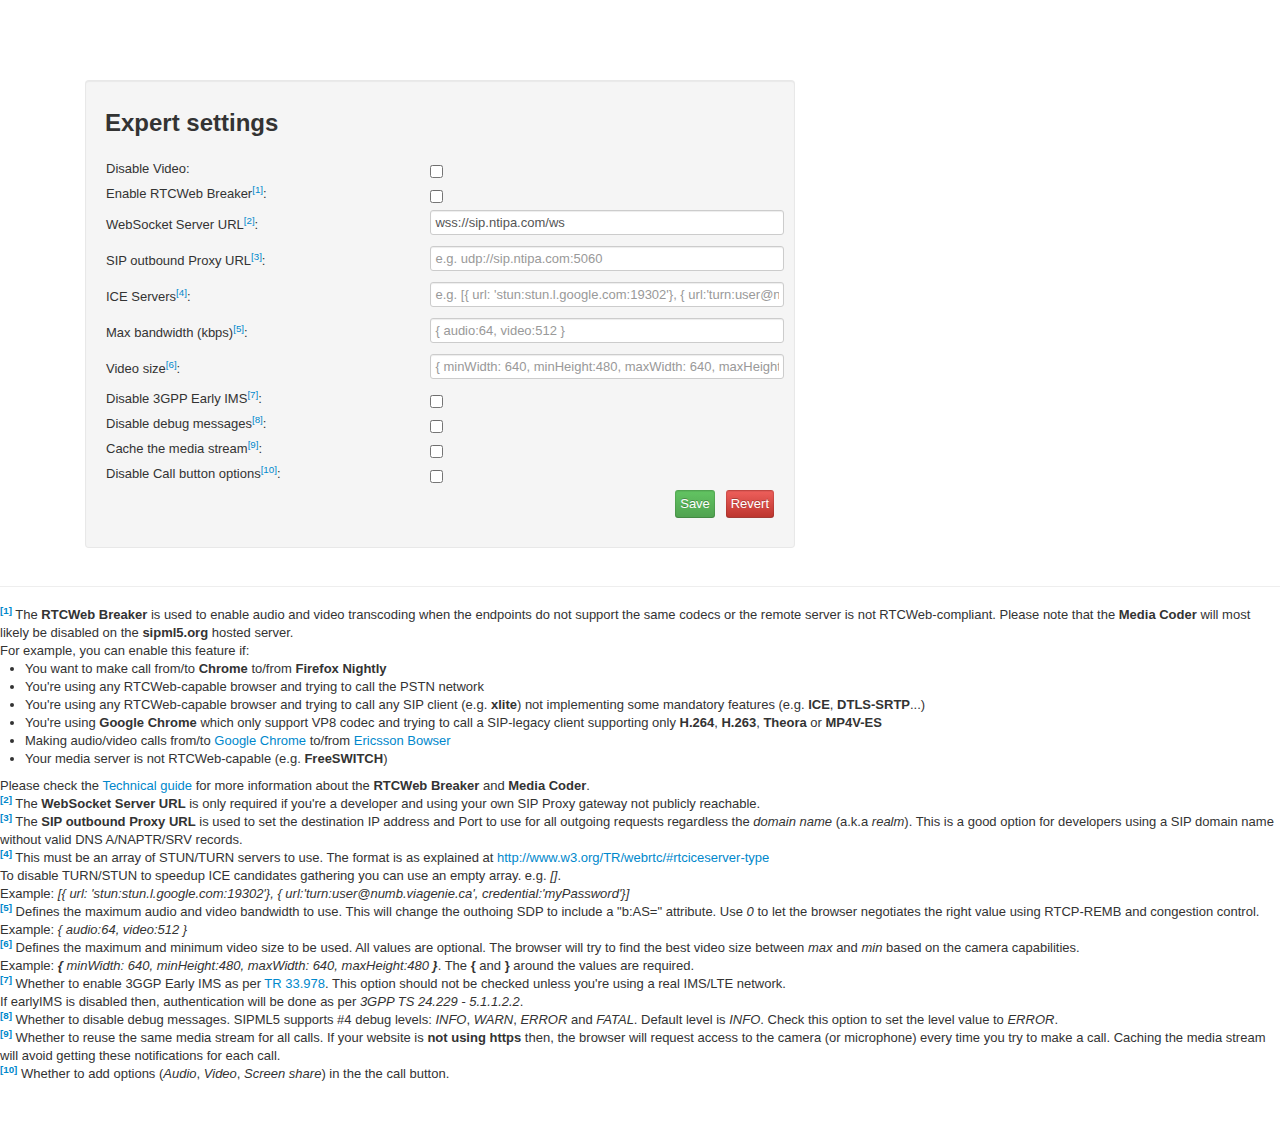
<file: sipml5/expert.htm>
﻿<!DOCTYPE html>
<!--
* Copyright (C) 2012-2015 Doubango Telecom <http://www.doubango.org>
* License: BSD
* This file is part of Open Source sipML5 solution <http://www.sipml5.org>
-->
<html lang="en">
<head>
    <meta charset="utf-8" />
    <title>ntipa phone</title>
    <meta name="viewport" content="width=device-width, initial-scale=1.0" />
    <meta name="Keywords" content="doubango, VoIP, HTML5, WebRTC, RTCWeb, SIP, IMS, Video chat, VP8 " />
    <meta name="Description" content="HTML5 SIP client using WebRTC framework" />
    <meta name="author" content="Doubango Telecom" />
    <!-- Le styles -->
    <link href="./assets/css/bootstrap.css" rel="stylesheet" />
    <style type="text/css">
        body
        {
            padding-top: 80px;
            padding-bottom: 40px;
        }
    </style>
    <link href="./assets/css/bootstrap-responsive.css" rel="stylesheet" />
    <!-- Le HTML5 shim, for IE6-8 support of HTML5 elements -->
    <!--[if lt IE 9]>
      <script src="http://html5shim.googlecode.com/svn/trunk/html5.js"></script>
    <![endif]-->
    <!-- Le fav and touch icons -->
    <link rel="shortcut icon" href="./assets/ico/favicon.ico" />
    <link rel="apple-touch-icon-precomposed" sizes="114x114" href="./assets/ico/apple-touch-icon-114-precomposed.png" />
    <link rel="apple-touch-icon-precomposed" sizes="72x72" href="./assets/ico/apple-touch-icon-72-precomposed.png" />
    <link rel="apple-touch-icon-precomposed" href="./assets/ico/apple-touch-icon-57-precomposed.png" />
</head>

<script type="text/javascript">

    var cbVideoDisable;
    var cbAVPFDisable;
    var txtWebsocketServerUrl;
    var txtSIPOutboundProxyUrl;
    var txtInfo;

    window.onload = function () {
        cbVideoDisable = document.getElementById("cbVideoDisable");
        cbRTCWebBreaker = document.getElementById("cbRTCWebBreaker");
        txtWebsocketServerUrl = document.getElementById("txtWebsocketServerUrl");
        txtSIPOutboundProxyUrl = document.getElementById("txtSIPOutboundProxyUrl");
        txtInfo = document.getElementById("txtInfo");

        txtWebsocketServerUrl.disabled = !window.WebSocket || navigator.appName == "Microsoft Internet Explorer"; // Do not use WS on IE
        document.getElementById("btnSave").disabled = !window.localStorage;
        document.getElementById("btnRevert").disabled = !window.localStorage;

        if(window.localStorage){
            settingsRevert(true);
        }
    }

    function settingsSave() {
        window.localStorage.setItem('org.doubango.expert.disable_video', cbVideoDisable.checked ? "true" : "false");
        window.localStorage.setItem('org.doubango.expert.enable_rtcweb_breaker', cbRTCWebBreaker.checked ? "true" : "false");
        if (!txtWebsocketServerUrl.disabled) {
            window.localStorage.setItem('org.doubango.expert.websocket_server_url', txtWebsocketServerUrl.value);
        }
        window.localStorage.setItem('org.doubango.expert.sip_outboundproxy_url', txtSIPOutboundProxyUrl.value);
        window.localStorage.setItem('org.doubango.expert.ice_servers', txtIceServers.value);
        window.localStorage.setItem('org.doubango.expert.bandwidth', txtBandwidth.value);
        window.localStorage.setItem('org.doubango.expert.video_size', txtSizeVideo.value);
        window.localStorage.setItem('org.doubango.expert.disable_early_ims', cbEarlyIMS.checked ? "true" : "false");
        window.localStorage.setItem('org.doubango.expert.disable_debug', cbDebugMessages.checked ? "true" : "false");
        window.localStorage.setItem('org.doubango.expert.enable_media_caching', cbCacheMediaStream.checked ? "true" : "false");
        window.localStorage.setItem('org.doubango.expert.disable_callbtn_options', cbCallButtonOptions.checked ? "true" : "false");

        txtInfo.innerHTML = '<i>Saved</i>';
    }

    function settingsRevert(bNotUserAction) {
        cbVideoDisable.checked = (window.localStorage.getItem('org.doubango.expert.disable_video') == "true");
        cbRTCWebBreaker.checked = (window.localStorage.getItem('org.doubango.expert.enable_rtcweb_breaker') == "true");
        txtWebsocketServerUrl.value = (window.localStorage.getItem('org.doubango.expert.websocket_server_url') || "wss://sip.ntipa.com/ws");
        txtSIPOutboundProxyUrl.value = (window.localStorage.getItem('org.doubango.expert.sip_outboundproxy_url') || "");
        txtIceServers.value = (window.localStorage.getItem('org.doubango.expert.ice_servers') || "");
        txtBandwidth.value = (window.localStorage.getItem('org.doubango.expert.bandwidth') || "");
        txtSizeVideo.value = (window.localStorage.getItem('org.doubango.expert.video_size') || "");
        cbEarlyIMS.checked = (window.localStorage.getItem('org.doubango.expert.disable_early_ims') == "true");
        cbDebugMessages.checked = (window.localStorage.getItem('org.doubango.expert.disable_debug') == "true");
        cbCacheMediaStream.checked = (window.localStorage.getItem('org.doubango.expert.enable_media_caching') == "true");
        cbCallButtonOptions.checked = (window.localStorage.getItem('org.doubango.expert.disable_callbtn_options') == "true");


        if (!bNotUserAction) {
            txtInfo.innerHTML = '<i>Reverted</i>';
        }
    }
</script>

<body>
    <div class="container">
        <div class="span7 well">
            <label align="center" id="txtInfo"> </label>
            <h2> Expert settings</h2>
            <br />
            <table style='width: 100%'>
                <tr>
                    <td>
                        <label style="height: 100%">Disable Video:</label>
                    </td>
                    <td>
                        <input type='checkbox' id='cbVideoDisable' />
                    </td>
                </tr>
                <tr>
                    <td>
                        <label style="height: 100%">Enable RTCWeb Breaker<sup><a href="#aRTCWebBreaker">[1]</a></sup>:</label>
                    </td>
                    <td>
                        <input type='checkbox' id='cbRTCWebBreaker' />
                    </td>
                </tr>
                <tr>
                    <td>
                        <label style="height: 100%">WebSocket Server URL<sup><a href="#aWebSocketServerURL">[2]</a></sup>:</label>
                    </td>
                    <td>
                        <input type="text" style="width: 100%; height: 100%" id="txtWebsocketServerUrl" value="wss://sip.ntipa.com/ws" placeholder="e.g. wss://sip.ntipa.com/ws" />
                    </td>
                </tr>
                <tr>
                    <td>
                        <label style="height: 100%">SIP outbound Proxy URL<sup><a href="#aSIPOutboundProxyURL">[3]</a></sup>:</label>
                    </td>
                    <td>
                        <input type="text" style="width: 100%; height: 100%" id="txtSIPOutboundProxyUrl" value="" placeholder="e.g. udp://sip.ntipa.com:5060" />
                    </td>
                </tr>
                <tr>
                    <td>
                        <label style="height: 100%">ICE Servers<sup><a href="#aIceServers">[4]</a></sup>:</label>
                    </td>
                    <td>
                        <input type="text" style="width: 100%; height: 100%" id="txtIceServers" value="" placeholder="e.g. [{ url: 'stun:stun.l.google.com:19302'}, { url:'turn:user@numb.viagenie.ca', credential:'myPassword'}]" />
                    </td>
                </tr>
                <tr>
                    <td>
                        <label style="height: 100%">Max bandwidth (kbps)<sup><a href="#aBandwidth">[5]</a></sup>:</label>
                    </td>
                    <td>
                        <input type="text" style="width: 100%; height: 100%" id="txtBandwidth" value="" placeholder="{ audio:64, video:512 }" />
                    </td>
                </tr>
                <tr>
                    <td>
                        <label style="height: 100%">Video size<sup><a href="#aSizeVideo">[6]</a></sup>:</label>
                    </td>
                    <td>
                        <input type="text" style="width: 100%; height: 100%" id="txtSizeVideo" value="" placeholder="{ minWidth: 640, minHeight:480, maxWidth: 640, maxHeight:480 }" />
                    </td>
                </tr>
                <tr>
                    <td>
                        <label style="height: 100%">Disable 3GPP Early IMS<sup><a href="#aEarlyIMS">[7]</a></sup>:</label>
                    </td>
                    <td>
                        <input type='checkbox' id='cbEarlyIMS' />
                    </td>
                </tr>
                <tr>
                    <td>
                        <label style="height: 100%">Disable debug messages<sup><a href="#aDebugMessages">[8]</a></sup>:</label>
                    </td>
                    <td>
                        <input type='checkbox' id='cbDebugMessages' />
                    </td>
                </tr>
                <tr>
                    <td>
                        <label style="height: 100%">Cache the media stream<sup><a href="#aCacheMediaStream">[9]</a></sup>:</label>
                    </td>
                    <td>
                        <input type='checkbox' id='cbCacheMediaStream' />
                    </td>
                </tr>
                <tr>
                    <td>
                        <label style="height: 100%">Disable Call button options<sup><a href="#aCallButtonOptions">[10]</a></sup>:</label>
                    </td>
                    <td>
                        <input type='checkbox' id='cbCallButtonOptions' />
                    </td>
                </tr>
                <tr>
                    <td colspan="2" align="right">
                        <input type="button" class="btn-success" id="btnSave" value="Save" onclick='settingsSave();' />
                        &nbsp;
                        <input type="button" class="btn-danger" id="btnRevert" value="Revert" onclick='settingsRevert();' />
                    </td>
               </tr>

            </table>
        </div>
    </div>

    <hr />
    <footer>
            
            <a name="aRTCWebBreaker"><sup><b>[1]</b></sup></a> The <b>RTCWeb Breaker</b> is used to enable audio and video transcoding when the endpoints do not support the same codecs or the remote server is not RTCWeb-compliant. Please note that the <b>Media Coder</b> will most likely be disabled on the <b>sipml5.org</b> hosted server.<br />
            For example, you can enable this feature if:
            <ul>
                <li>You want to make call from/to <b>Chrome</b> to/from <b>Firefox Nightly</b></li>
                <li>You're using any RTCWeb-capable browser and trying to call the PSTN network</li>
                <li>You're using any RTCWeb-capable browser and trying to call any SIP client (e.g. <b>xlite</b>) not implementing some mandatory features (e.g. <b>ICE</b>, <b>DTLS-SRTP</b>...)</li>
                <li>You're using <b>Google Chrome</b> which only support VP8 codec and trying to call a SIP-legacy client supporting only <b>H.264</b>, <b>H.263</b>, <b>Theora</b> or <b>MP4V-ES</b></li>
                <li>Making audio/video calls from/to <a href="https://www.google.com/intl/en/chrome/browser/">Google Chrome</a> to/from <a href="https://labs.ericsson.com/apps/bowser">Ericsson Bowser</a></li>
                <li>Your media server is not RTCWeb-capable (e.g. <b>FreeSWITCH</b>)</li>
            </ul>
            Please check the <a href="http://webrtc2sip.org/technical-guide-1.0.pdf">Technical guide</a> for more information about the <b>RTCWeb Breaker</b> and <b>Media Coder</b>.<br />
            
            <a name="aWebSocketServerURL"><sup><b>[2]</b></sup></a> The <b>WebSocket Server URL</b> is only required if you're a developer and using your own SIP Proxy gateway not publicly reachable. <br />
            
            <a name="aSIPOutboundProxyURL"><sup><b>[3]</b></sup></a> The <b>SIP outbound Proxy URL</b> is used to set the destination IP address and Port to use for all outgoing requests regardless the <i>domain name</i> (a.k.a <i>realm</i>).
            This is a good option for developers using a SIP domain name without valid DNS A/NAPTR/SRV records. <br />
            
            <a name="aIceServers"><sup><b>[4]</b></sup></a> This must be an array of STUN/TURN servers to use. The format is as explained at <a href="http://www.w3.org/TR/webrtc/#rtciceserver-type">http://www.w3.org/TR/webrtc/#rtciceserver-type</a> <br />
            To disable TURN/STUN to speedup ICE candidates gathering you can use an empty array. e.g. <i>[]</i>. <br />
            Example: <i>[{ url: 'stun:stun.l.google.com:19302'}, { url:'turn:user@numb.viagenie.ca', credential:'myPassword'}]</i> <br />
            
            <a name="aBandwidth"><sup><b>[5]</b></sup></a> Defines the maximum audio and video bandwidth to use. This will change the outhoing SDP to include a "b:AS=" attribute. Use <i>0</i> to let the browser negotiates the right value using RTCP-REMB and congestion control.<br />
            Example: <i>{ audio:64, video:512 }</i> <br />

            <a name="aSizeVideo"><sup><b>[6]</b></sup></a> Defines the maximum and minimum video size to be used. All values are optional. The browser will try to find the best video size between <i>max</i> and <i>min</i> based on the camera capabilities. <br />
            Example: <i><b>{</b> minWidth: 640, minHeight:480, maxWidth: 640, maxHeight:480 <b>}</b></i>. The <b>{</b> and <b>}</b> around the values are required. <br />
            
            <a name="aEarlyIMS"><sup><b>[7]</b></sup></a> Whether to enable 3GGP Early IMS as per <a href="http://www.arib.or.jp/english/html/overview/doc/STD-T63v9_60/5_Appendix/Rel6/33/33978-660.pdf" target=_blank>TR 33.978</a>. This option should not be checked unless you're using a real IMS/LTE network. <br />
            If earlyIMS is disabled then, authentication will be done as per <i>3GPP TS 24.229 - 5.1.1.2.2</i>. <br />
            
            <a name="aDebugMessages"><sup><b>[8]</b></sup></a> Whether to disable debug messages. SIPML5 supports #4 debug levels: <i>INFO</i>, <i>WARN</i>, <i>ERROR</i> and <i>FATAL</i>. Default level is <i>INFO</i>. Check this option to set the level value to <i>ERROR</i>. <br />
            
            <a name="aCacheMediaStream"><sup><b>[9]</b></sup></a> Whether to reuse the same media stream for all calls. If your website is <b>not using https</b> then, the browser will request access to the camera (or microphone) every time you try to make a call. Caching the media stream will avoid getting these notifications for each call. <br />
            
            <a name="aCallButtonOptions"><sup><b>[10]</b></sup></a> Whether to add options (<i>Audio</i>, <i>Video</i>, <i>Screen share</i>) in the the call button. <br />

    </footer>
</body>
</html>
</file>
